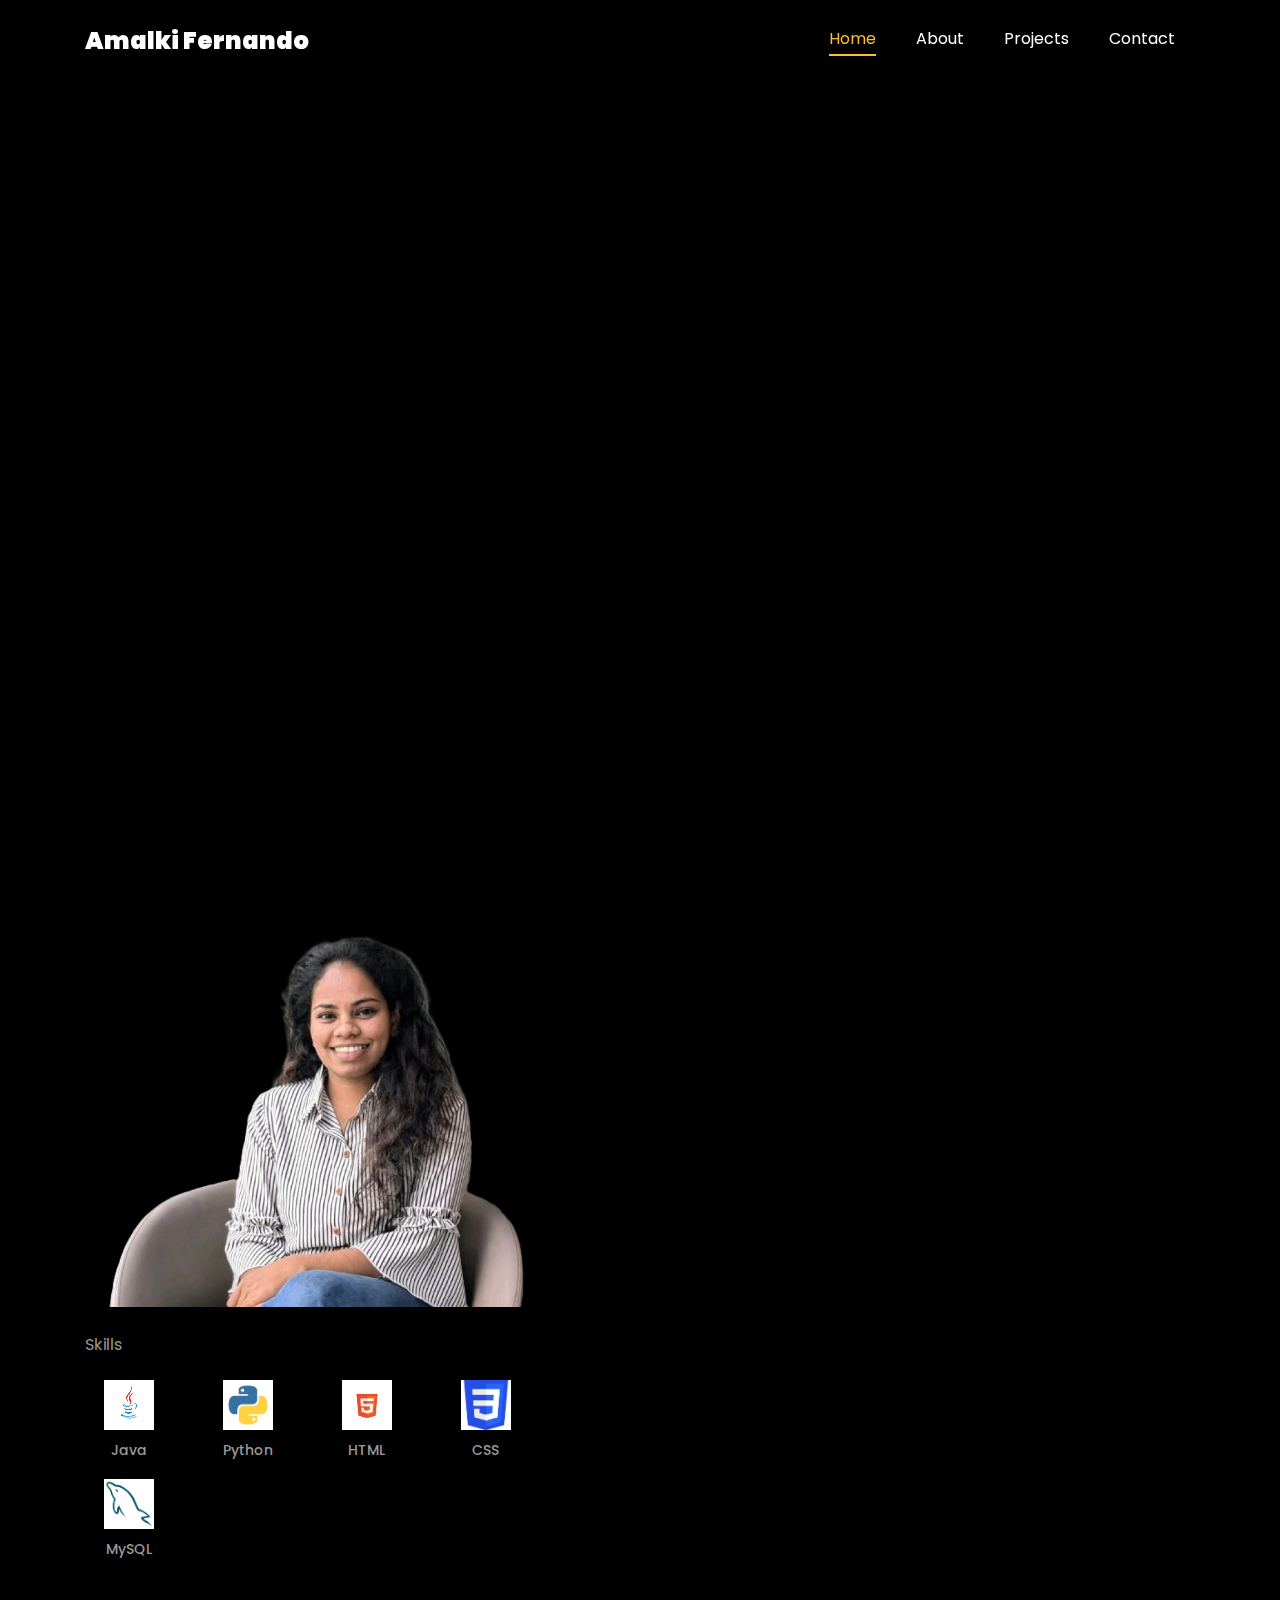
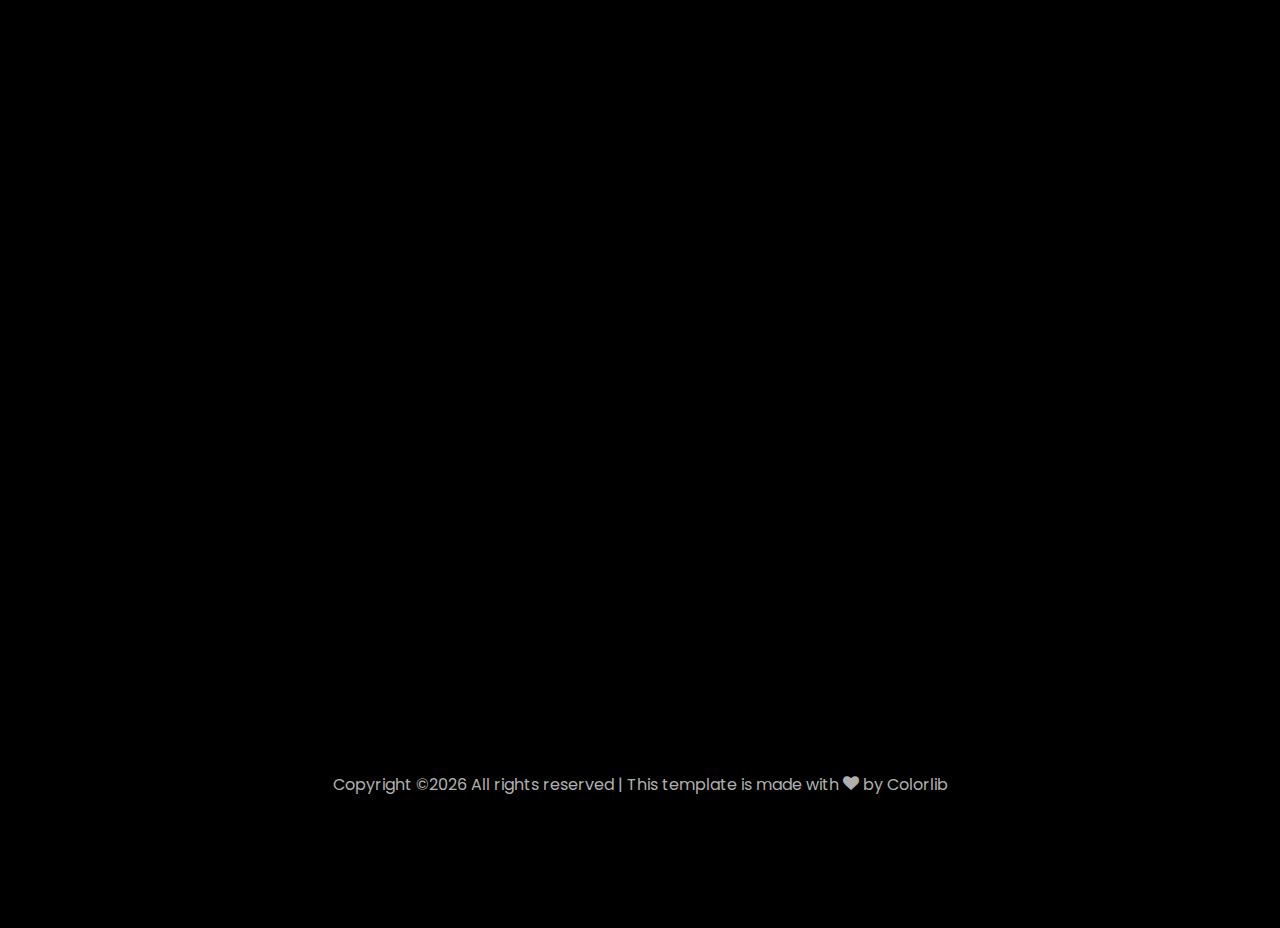
<file: index.html>
<!DOCTYPE html>
<html lang="en">
  <head>
    <title>Amalki Fernando Portfolio</title>
    <meta charset="utf-8">
    <meta name="viewport" content="width=device-width, initial-scale=1, shrink-to-fit=no">
    
    <link href="https://fonts.googleapis.com/css?family=Poppins:100,200,300,400,500,600,700,800,900" rel="stylesheet">
    <link rel="stylesheet" href="css/open-iconic-bootstrap.min.css">
    <link rel="stylesheet" href="css/animate.css">
    
    <link rel="stylesheet" href="css/owl.carousel.min.css">
    <link rel="stylesheet" href="css/owl.theme.default.min.css">
    <link rel="stylesheet" href="css/magnific-popup.css">
    <link rel="stylesheet" href="css/aos.css">
    <link rel="stylesheet" href="css/ionicons.min.css">
    
    <link rel="stylesheet" href="css/flaticon.css">
    <link rel="stylesheet" href="css/icomoon.css">
    <link rel="stylesheet" href="css/style.css">
    <style>
      /* Existing styles remain */
      /* Adjust the big text to reduce overlay issues */
      .big {
        position: absolute;
        top: -50px; /* Move it up to avoid overlapping the form */
        left: 0;
        font-size: 150px; /* Slightly smaller */
        opacity: 0.1; /* Lower opacity for less intrusion */
        color: #fff;
        z-index: -1;
      }
      .big-2 {
        font-size: 120px;
      }
      /* Form styling improvements for better visibility */
      .contact-form {
        background: rgba(255, 255, 255, 0.05); /* Slight background for contrast on dark theme */
        padding: 20px;
        border-radius: 8px;
      }
      .styled-form-group label {
        color: #fff; /* Ensure labels are visible */
      }
      .styled-form-group input, .styled-form-group textarea {
        background: rgba(0, 0, 0, 0.5); /* Dark input background */
        color: #fff;
        border: 1px solid #ffbd39;
      }
      .styled-form-group input::placeholder, .styled-form-group textarea::placeholder {
        color: #ccc;
      }
    </style>
  </head>
  <body data-spy="scroll" data-target=".site-navbar-target" data-offset="300">
  
    <nav class="navbar navbar-expand-lg navbar-dark ftco_navbar ftco-navbar-light site-navbar-target" id="ftco-navbar">
      <div class="container">
        <a class="navbar-brand" href="index.html">Amalki Fernando</a>
        <button class="navbar-toggler js-fh5co-nav-toggle fh5co-nav-toggle" type="button" data-toggle="collapse" data-target="#ftco-nav" aria-controls="ftco-nav" aria-expanded="false" aria-label="Toggle navigation">
          <span class="oi oi-menu"></span> Menu
        </button>
        <div class="collapse navbar-collapse" id="ftco-nav">
          <ul class="navbar-nav nav ml-auto">
            <li class="nav-item"><a href="#home-section" class="nav-link"><span>Home</span></a></li>
            <li class="nav-item"><a href="#about-section" class="nav-link"><span>About</span></a></li>
            <li class="nav-item"><a href="#project-section" class="nav-link"><span>Projects</span></a></li>
            <li class="nav-item"><a href="#contact-section" class="nav-link"><span>Contact</span></a></li>
          </ul>
        </div>
      </div>
    </nav>
    
    <section id="home-section" class="hero">
      <div class="home-slider owl-carousel">
        <div class="slider-item ">
          <div class="overlay"></div>
          <div class="container">
            <div class="row d-md-flex no-gutters slider-text align-items-end justify-content-end" data-scrollax-parent="true">
              <div class="one-third js-fullheight order-md-last img">
                <div class="overlay"></div>
              </div>
              <div class="one-forth d-flex align-items-center ftco-animate" data-scrollax=" properties: { translateY: '70%' }">
                <div class="text">
                  <span class="subheading">Hello!</span>
                  <h1 class="mb-4 mt-3">I'm <span class="text-nowrap">Amalki Fernando</span></h1>
                  <!-- Element to contain animated typing -->
                  <!-- <span id="typing-animation"></span>
                  <script>
                    // Initialize the typing animation
                    const typingAnimationElement = document.getElementById('typing-animation');
                    const typingTexts = [
                      'Engineer ',
                      'YouTuber ',
                      'Teacher ',
                    ];
                    function playTypingAnimation(text) {
                      for (let i = 0; i < text.length; i++) {
                        setTimeout(() => {
                          typingAnimationElement.textContent += text[i];
                        }, i * 200);
                      }
                      setTimeout(() => {
                        typingAnimationElement.textContent = '';
                        playTypingAnimation(typingTexts[(typingTexts.indexOf(text) + 1) % typingTexts.length]);
                      }, text.length * 200);
                    }
                    playTypingAnimation(typingTexts[0]);
                  </script> -->
                  <br><br>
                </div>
              </div>
            </div>
          </div>
        </div>
      </div>
    </section>
    
    <section class="ftco-about img ftco-section ftco-no-pb" id="about-section">
      <div class="container">
        <div class="row d-flex align-items-stretch">
          <!-- Left: Profile Image + Skills -->
          <div class="col-md-6 col-lg-5 d-flex">
            <div class="img-about img d-flex align-items-stretch">
              <div class="overlay">
                <div class="about-img">
                  <img src="images/about-me.png" class="img-fluid rounded b-shadow-a" alt="Amalki Fernando">
                </div>
                <div class="skill-mf mt-4">
                  <p class="title-s">Skills</p>
                  <div class="row text-center skills-icons">
                    <div class="col-4 col-md-3 skill-icon">
                      <img src="images/skills/java.png" alt="Java">
                      <p>Java</p>
                    </div>
                    <div class="col-4 col-md-3 skill-icon">
                      <img src="images/skills/python.png" alt="Python">
                      <p>Python</p>
                    </div>
                    <div class="col-4 col-md-3 skill-icon">
                      <img src="images/skills/html.png" alt="HTML">
                      <p>HTML</p>
                    </div>
                    <div class="col-4 col-md-3 skill-icon">
                      <img src="images/skills/css.png" alt="CSS">
                      <p>CSS</p>
                    </div>
                    <div class="col-4 col-md-3 skill-icon">
                      <img src="images/skills/mysql.png" alt="MySQL">
                      <p>MySQL</p>
                    </div>
                  </div>
                </div>
              </div>
            </div>
          </div>
          <!-- Right: About Text -->
          <div class="col-md-6 col-lg-7 pl-lg-5 pb-5">
            <div class="row justify-content-start pb-3">
              <div class="col-md-12 heading-section ftco-animate">
                <h2 class="mb-4">About Me</h2>
                <p>
                  Hi, I’m <strong>Amalki Fernando</strong>, a second-year Information Technology undergraduate specializing in <strong>Artificial Intelligence</strong> at SLIIT. I have a strong passion for technology and a keen interest in how intelligent systems can solve real-world problems efficiently and creatively.
                </p>
                <p>
                  Throughout my academic journey, I’ve developed a solid foundation in <strong>programming</strong>, <strong>object-oriented concepts</strong>, and <strong>software development</strong>. I am particularly focused on <strong>Artificial Intelligence</strong>, machine learning, and data-driven solutions that enhance decision-making and optimize systems.
                </p>
                <p>
                  I actively work on practical projects, including software and web-based applications, to strengthen my technical skills and gain hands-on experience. I enjoy experimenting with new technologies, exploring innovative approaches, and continuously improving my coding abilities.
                </p>
                <p>
                  My goal is to become a skilled IT professional specializing in AI, building smart, efficient, and user-focused solutions that make a meaningful impact.
                </p>
                <ul class="about-info mt-4 px-md-0 px-2">
                  <li class="d-flex"><span>Profile:</span> <span>IT Undergraduate - AI Specialization</span></li>
                  <li class="d-flex"><span>Education:</span> <span>Bachelor of IT (SLIIT)</span></li>
                  <li class="d-flex"><span>Languages:</span> <span>English, Sinhala</span></li>
                  <li class="d-flex"><span>Tools & Tech:</span> <span>Java, Python, HTML, CSS, MySQL</span></li>
                  <li class="d-flex"><span>Interests:</span> <span>AI, Machine Learning, Web Development, Problem Solving</span></li>
                </ul>
                <div class="counter-wrap ftco-animate d-flex mt-md-3">
                  <div class="text">
                    <p>
                      <a href="https://www.linkedin.com/in/amalki-fernando/" class="btn btn-primary py-3 px-4">LinkedIn</a>
                    </p>
                  </div>
                </div>
              </div>
            </div>
          </div>
        </div>
      </div>
    </section>
    
    <section class="ftco-section ftco-no-pb" id="resume-section">
      <div class="row">
        <h1 class="big-4">Education</h1>
        <div class="underline"></div>
      </div>
      <br>
      <div class="row">
        <div class="col-md-6">
          <div class="resume-wrap ftco-animate">
            <h2><strong>BSc (Hons) in Information Technology Specialising in Artificial Intelligence (2025- Present)</strong></h2>
            <span class="position">Sri Lanka Institute of Information Technology</span>
          </div>
        </div>
        <div class="col-md-6">
          <div class="resume-wrap ftco-animate">
            <h2>GCE Advanced Level (2023) - Achieved C,S,S in Combined Maths, Chemistry and Physics</h2>
            <span class="position">Ferguson High School Rathnapura</span>
          </div>
        </div>
      </div>
    </section>
 
	<section class="ftco-section" id="project-section">
  <div class="container">
    <div class="row justify-content-center mb-5 pb-5">
      <div class="col-md-7 heading-section text-center ftco-animate">
        <h2 class="mb-4">Projects</h2>
        <p>Here are some of my projects. Click "View Project" for details.</p>
      </div>
    </div>
    <div class="row d-flex">
      <!-- New Java Calculator Project -->
      <div class="col-md-4 d-flex ftco-animate">
        <div class="blog-entry justify-content-end">
          <img src="images/proj_calculator.jpg" alt="Java Calculator" class="img-fluid zoom-effect">
          <div class="text mt-3 float-right d-block">
            <h3 class="heading">Java Calculator</h3>
            <p>A simple command-line calculator built in Java for basic arithmetic operations.</p>
            <a href="project-calculator.html" class="btn btn-primary">View Project</a>
          </div>
        </div>
      </div>

        <!-- Project 2
        <div class="col-md-4 d-flex ftco-animate">
          <div class="accordion-item blog-entry justify-content-end">
            <h2 class="accordion-header" id="headingTwo">
              <button class="accordion-button collapsed" type="button" data-bs-toggle="collapse" data-bs-target="#collapseTwo" aria-expanded="false" aria-controls="collapseTwo">
                <div class="text mt-3 float-right d-block">
                  <h3 class="heading">Web App for Image Recognition</h3>
                  <p>Java-based web app for AI image classification.</p>
                </div>
              </button>
            </h2>
            <div id="collapseTwo" class="accordion-collapse collapse" aria-labelledby="headingTwo" data-bs-parent="#projectsAccordion">
              <div class="accordion-body">
                <img src="images/proj_ai_2.jpg" alt="Image Recognition" class="img-fluid mb-3">
                <p>Detailed description: Integrates computer vision models to classify images uploaded by users. Built with Spring Boot for backend and HTML/CSS/JS frontend.</p>
                <p>Tech stack: Java, Spring Boot, OpenCV, HTML, CSS, MySQL.</p>
                <a href="https://github.com/yourusername/image-recognition" class="btn btn-primary">View on GitHub</a>
                <a href="https://demo-link.com" class="btn btn-secondary">Live Demo</a>
              </div>
            </div>
          </div>
        </div> -->

        <!-- Project 3 (Add more as needed)
        <div class="col-md-4 d-flex ftco-animate">
          <div class="accordion-item blog-entry justify-content-end">
            <h2 class="accordion-header" id="headingThree">
              <button class="accordion-button collapsed" type="button" data-bs-toggle="collapse" data-bs-target="#collapseThree" aria-expanded="false" aria-controls="collapseThree">
                <div class="text mt-3 float-right d-block">
                  <h3 class="heading">Personal Portfolio Website</h3>
                  <p>This site! Built with HTML, CSS, and JS.</p>
                </div>
              </button>
            </h2>
            <div id="collapseThree" class="accordion-collapse collapse" aria-labelledby="headingThree" data-bs-parent="#projectsAccordion">
              <div class="accordion-body">
                <img src="images/proj_web.jpg" alt="Portfolio" class="img-fluid mb-3">
                <p>Detailed description: A responsive portfolio showcasing my skills and projects, using Bootstrap for layout and animations.</p>
                <p>Tech stack: HTML, CSS, JavaScript, Bootstrap.</p>
                <a href="https://github.com/yourusername/portfolio" class="btn btn-primary">View on GitHub</a>
              </div>
            </div>
          </div>
        </div> -->

        <!-- Add more col-md-4 blocks for additional projects -->
      </div>
    </div>
  </div>
</section>
    
    <!-- <section class="ftco-section ftco-no-pt ftco-no-pb ftco-counter img" id="section-counter">
      <div class="container">
        <div class="row d-md-flex align-items-center">
          <div class="col-md d-flex justify-content-center counter-wrap ftco-animate">
            <div class="block-18">
              <div class="text">
                <strong class="number" data-number="20">0</strong>
                <span>Achievements</span>
              </div>
            </div>
          </div>
          <div class="col-md d-flex justify-content-center counter-wrap ftco-animate">
            <div class="block-18">
              <div class="text">
                <strong class="number" data-number="30">0</strong>
                <span>Projects</span>
              </div>
            </div>
          </div>
          <div class="col-md d-flex justify-content-center counter-wrap ftco-animate">
            <div class="block-18">
              <div class="text">
                <strong class="number" data-number="1000">0</strong>
                <span>Mentored Students</span>
              </div>
            </div>
          </div>
          <div class="col-md d-flex justify-content-center counter-wrap ftco-animate">
            <div class="block-18">
              <div class="text">
                <strong class="number" data-number="500">0</strong>
                <span>Cups of coffee</span>
              </div>
            </div>
          </div>
        </div>
      </div>
      <div class="ftco-section ftco-hireme img margin-top" style="background-image: url(images/bg_1.jpg)">
        <div class="row justify-content-center">
          <div class="col-md-7 ftco-animate text-center">
            <h2>More projects on <span>Github</span></h2>
            <div class="heading">
              <h4>I love to solve business problems & uncover hidden data stories</h4>
              <br>
              <p><a href="https://github.com/rishabhnmishra" class="btn btn-primary py-3 px-5">GitHub</a></p>
            </div>
          </div>
        </div>
      </div>
    </section> -->
    
    <section class="ftco-section contact-section ftco-no-pb" id="contact-section">
      <div class="container">
        <div class="row justify-content-center mb-5 pb-3">
          <div class="col-md-7 heading-section text-center ftco-animate">
            <h1 class="big big-2">Contact</h1>
            <h2 class="mb-4">Contact Me</h2>
            <p>Below are the details to reach out to me!</p>
          </div>
        </div>
        <div class="row d-flex contact-info mb-5 justify-content-center">
          <div class="col-md-6 col-lg-3 d-flex ftco-animate">
            <div class="align-self-stretch box p-4 text-center">
              <div class="icon d-flex align-items-center justify-content-center">
                <span class="icon-paper-plane"></span>
              </div>
              <h3 class="mb-4">Email Address</h3>
              <p><a href="mailto:contact@domainname.com">03crishani@gmail.com</a></p>
            </div>
          </div>
        </div>
        <br>
        <ul class="ftco-footer-social list-unstyled d-flex justify-content-center align-items-center mb-4">
          <li class="ftco-animate normal-txt">Find me on</li>
          <li class="ftco-animate"><a href="https://www.linkedin.com/in/amalki-fernando/"><span class="icon-linkedin"></span></a></li>
        </ul>
        </div>
      </div>
    </section>
    
    <footer class="ftco-footer ftco-section">
      <div class="container">
        <div class="row">
          <div class="col-md-12 text-center">
            <p>Copyright &copy;<script>document.write(new Date().getFullYear());</script> All rights reserved | This template is made with <i class="icon-heart color-danger" aria-hidden="true"></i> by <a href="https://colorlib.com" target="_blank">Colorlib</a></p>
          </div>
        </div>
      </div>
    </footer>
    
    <!-- loader -->
    <div id="ftco-loader" class="show fullscreen"><svg class="circular" width="48px" height="48px"><circle class="path-bg" cx="24" cy="24" r="22" fill="none" stroke-width="4" stroke="#eeeeee"/><circle class="path" cx="24" cy="24" r="22" fill="none" stroke-width="4" stroke-miterlimit="10" stroke="#F96D00"/></svg></div>
    
    <script src="js/jquery.min.js"></script>
    <script src="js/jquery-migrate-3.0.1.min.js"></script>
    <script src="js/popper.min.js"></script>
    <script src="js/bootstrap.min.js"></script>
    <script src="js/jquery.easing.1.3.js"></script>
    <script src="js/jquery.waypoints.min.js"></script>
    <script src="js/jquery.stellar.min.js"></script>
    <script src="js/owl.carousel.min.js"></script>
    <script src="js/jquery.magnific-popup.min.js"></script>
    <script src="js/aos.js"></script>
    <script src="js/jquery.animateNumber.min.js"></script>
    <script src="js/scrollax.min.js"></script>
    <script src="js/main.js"></script>
  </body>
</html>
</file>
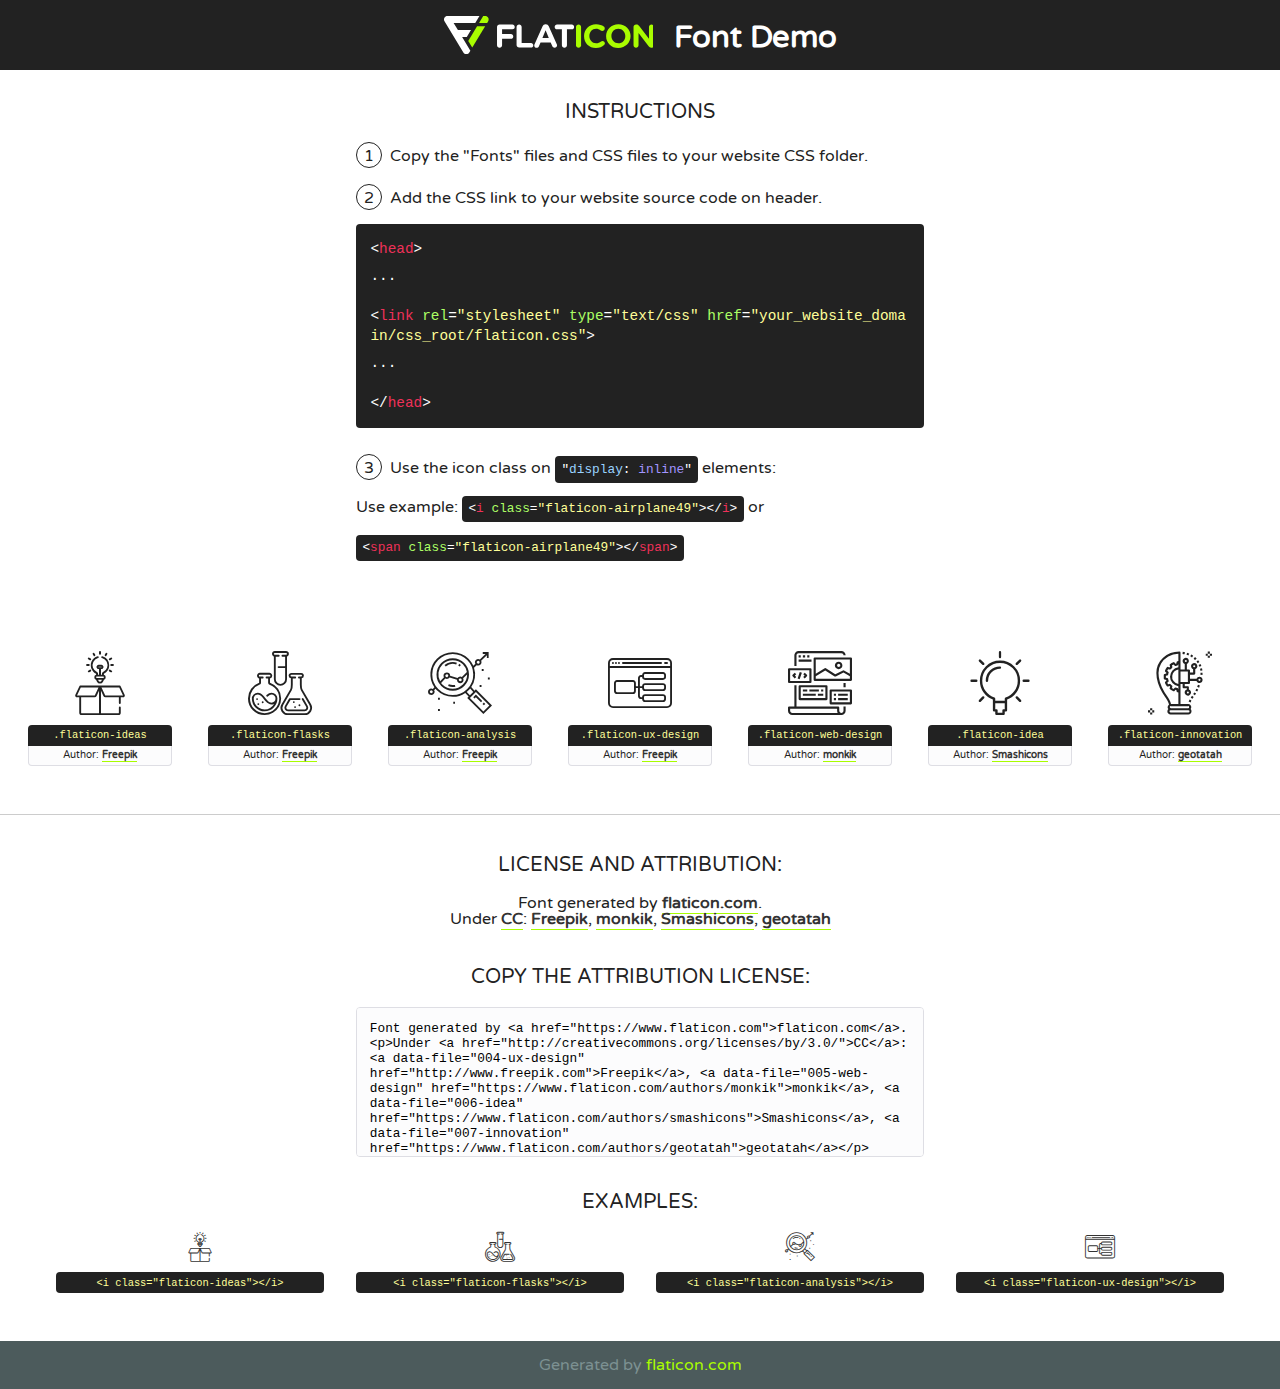
<file: fonts/flaticon/font/flaticon.html>
<!DOCTYPE html>
<!--
  Flaticon icon font: Flaticon
  Creation date: 20/03/2019 02:18
-->
<html>
<!DOCTYPE html>
<html>

<head>
    <title>Flaticon WebFont</title>
    <link href="http://fonts.googleapis.com/css?family=Varela+Round" rel="stylesheet" type="text/css" />
    <link rel="stylesheet" type="text/css" href="flaticon.css">
    <meta charset="UTF-8">
    <style>
    html, body, div, span, applet, object, iframe,
    h1, h2, h3, h4, h5, h6, p, blockquote, pre,
    a, abbr, acronym, address, big, cite, code,
    del, dfn, em, img, ins, kbd, q, s, samp,
    small, strike, strong, sub, sup, tt, var,
    b, u, i, center,
    dl, dt, dd, ol, ul, li,
    fieldset, form, label, legend,
    table, caption, tbody, tfoot, thead, tr, th, td,
    article, aside, canvas, details, embed, 
    figure, figcaption, footer, header, hgroup, 
    menu, nav, output, ruby, section, summary,
    time, mark, audio, video {
        margin: 0;
        padding: 0;
        border: 0;
        font-size: 100%;
        font: inherit;
        vertical-align: baseline;
    }
    /* HTML5 display-role reset for older browsers */
    article, aside, details, figcaption, figure, 
    footer, header, hgroup, menu, nav, section {
        display: block;
    }
    body {
        line-height: 1;
    }
    ol, ul {
        list-style: none;
    }
    blockquote, q {
        quotes: none;
    }
    blockquote:before, blockquote:after,
    q:before, q:after {
        content: '';
        content: none;
    }
    table {
        border-collapse: collapse;
        border-spacing: 0;
    }
    body {
        font-family: 'Varela Round', Helvetica, Arial, sans-serif;
        font-size: 16px;
        color: #222;
    }
    a {
        color: #333;
        border-bottom: 1px solid #a9fd00;
        font-weight: bold;
        text-decoration: none;
    }
    * {
        -moz-box-sizing: border-box;
        -webkit-box-sizing: border-box;
        box-sizing: border-box;
        margin: 0;
        padding: 0;
    }
    [class^="flaticon-"]:before, [class*=" flaticon-"]:before, [class^="flaticon-"]:after, [class*=" flaticon-"]:after {
        font-family: Flaticon;
        font-size: 30px;
        font-style: normal;
        margin-left: 20px;
        color: #333;
    }
    .wrapper {
        max-width: 600px;
        margin: auto;
        padding: 0 1em;
    }
    .title {
        font-size: 1.25em;
        text-align: center;
        margin-bottom: 1em;
        text-transform: uppercase;
    }
    header {
        text-align: center;
        background-color: #222;
        color: #fff;
        padding: 1em;
    }
    header .logo {
        width: 210px;
        height: 38px;
        display: inline-block;
        vertical-align: middle;
        margin-right: 1em;
        border: none;
    }
    header strong {
        font-size: 1.95em;
        font-weight: bold;
        vertical-align: middle;
        margin-top: 5px;
        display: inline-block;
    }
    .demo {
        margin: 2em auto;
        line-height: 1.25em;
    }
    .demo ul li {
        margin-bottom: 1em;
    }
    .demo ul li .num {
        color: #222;
        border-radius: 20px;
        display: inline-block;
        width: 26px;
        padding: 3px;
        height: 26px;
        text-align: center;
        margin-right: 0.5em;
        border: 1px solid #222;
    }
    .demo ul li code {
        background-color: #222;
        border-radius: 4px;
        padding: 0.25em 0.5em;
        display: inline-block;
        color: #fff;
        font-family: Consolas,Monaco,Lucida Console,Liberation Mono,DejaVu Sans Mono,Bitstream Vera Sans Mono,Courier New, monospace;
        font-weight: lighter;
        margin-top: 1em;
        font-size: 0.8em;
        word-break: break-all;
    }
    .demo ul li code.big {
        padding: 1em;
        font-size: 0.9em;
    }
    .demo ul li code .red {
        color: #EF3159;
    }
    .demo ul li code .green {
        color: #ACFF65;
    }
    .demo ul li code .yellow {
        color: #FFFF99;
    }
    .demo ul li code .blue {
        color: #99D3FF;
    }
    .demo ul li code .purple {
        color: #A295FF;
    }
    .demo ul li code .dots {
        margin-top: 0.5em;
        display: block;
    }
    #glyphs {
        border-bottom: 1px solid #ccc;
        padding: 2em 0;
        text-align: center;
    }
    .glyph {
        display: inline-block;
        width: 9em;
        margin: 1em;
        text-align: center;
        vertical-align: top;
        background: #FFF;
    }
    .glyph .glyph-icon {
        padding: 10px;
        display: block;
        font-family:"Flaticon";
        font-size: 64px;
        line-height: 1;
    }
    .glyph .glyph-icon:before {
        font-size: 64px;
        color: #222;
        margin-left: 0;
    }
    .class-name {
        font-size: 0.65em;
        background-color: #222;
        color: #fff;
        border-radius: 4px 4px 0 0;
        padding: 0.5em;
        color: #FFFF99;
        font-family: Consolas,Monaco,Lucida Console,Liberation Mono,DejaVu Sans Mono,Bitstream Vera Sans Mono,Courier New, monospace;
    }
    .author-name {
        font-size: 0.6em;
        background-color: #fcfcfd;
        border: 1px solid #DEDEE4;
        border-top: 0;
        border-radius: 0 0 4px 4px;
        padding: 0.5em;
    }
    .class-name:last-child {
        font-size: 10px;
        color:#888;
    }
    .class-name:last-child a {
        font-size: 10px;
        color:#555;
    }
    .class-name:last-child a:hover {
        color:#a9fd00;
    }
    .glyph > input {
        display: block;
        width: 100px;
        margin: 5px auto;
        text-align: center;
        font-size: 12px;
        cursor: text;
    }
    .glyph > input.icon-input {
        font-family:"Flaticon";
        font-size: 16px;
        margin-bottom: 10px;
    }
    .attribution .title {
        margin-top: 2em;
    }
    .attribution textarea {
        background-color: #fcfcfd;
        padding: 1em;
        border: none;
        box-shadow: none;
        border: 1px solid #DEDEE4;
        border-radius: 4px;
        resize: none;
        width: 100%;
        height: 150px;
        font-size: 0.8em;
        font-family: Consolas,Monaco,Lucida Console,Liberation Mono,DejaVu Sans Mono,Bitstream Vera Sans Mono,Courier New, monospace;
        -webkit-appearance: none;
    }
    .iconsuse {
        margin: 2em auto;
        text-align: center;
        max-width: 1200px;
    }
    .iconsuse:after {
        content: '';
        display: table;
        clear: both;
    }
    .iconsuse .image {
        float: left;
        width: 25%;
        padding: 0 1em;
    }
    .iconsuse .image p {
        margin-bottom: 1em;
    }
    .iconsuse .image span {
        display: block;
        font-size: 0.65em;
        background-color: #222;
        color: #fff;
        border-radius: 4px;
        padding: 0.5em;
        color: #FFFF99;
        margin-top: 1em;
        font-family: Consolas,Monaco,Lucida Console,Liberation Mono,DejaVu Sans Mono,Bitstream Vera Sans Mono,Courier New, monospace;
    }
    #footer {
        text-align: center;
        background-color: #4C5B5C;
        color: #7c9192;
        padding: 1em;
    }
    #footer a {
        border: none;
        color: #a9fd00;
        font-weight: normal;
    }
    @media (max-width: 960px) {
        .iconsuse .image {
            width: 50%;
        }
    }
    @media (max-width: 560px) {
        .iconsuse .image {
            width: 100%;
        }
    }
    </style>
</head>

<body class="characters-off">

    <header>
        <a href="https://www.flaticon.com" target="_blank" class="logo">
            <svg version="1.1" xmlns="http://www.w3.org/2000/svg" xmlns:xlink="http://www.w3.org/1999/xlink" xmlns:a="http://ns.adobe.com/AdobeSVGViewerExtensions/3.0/" viewBox="0 0 560.875 102.036" enable-background="new 0 0 560.875 102.036" xml:space="preserve">
                <defs>
                </defs>
                <g>
                    <g class="letters">
                        <path fill="#ffffff" d="M141.596,29.675c0-3.777,2.985-6.767,6.764-6.767h34.438c3.426,0,6.15,2.728,6.15,6.15
                        c0,3.43-2.724,6.149-6.15,6.149h-27.674v13.091h23.719c3.429,0,6.151,2.724,6.151,6.15c0,3.43-2.723,6.149-6.151,6.149h-23.719
                        v17.574c0,3.773-2.986,6.761-6.764,6.761c-3.779,0-6.764-2.989-6.764-6.761V29.675z"></path>
                        <path fill="#ffffff" d="M193.844,29.149c0-3.781,2.985-6.767,6.764-6.767c3.776,0,6.763,2.985,6.763,6.767v42.957h25.039
                        c3.426,0,6.149,2.726,6.149,6.153c0,3.425-2.723,6.15-6.149,6.15h-31.802c-3.779,0-6.764-2.986-6.764-6.768V29.149z"></path>
                        <path fill="#ffffff" d="M241.891,75.71l21.438-48.407c1.492-3.341,4.215-5.357,7.906-5.357h0.792
                        c3.686,0,6.323,2.017,7.815,5.357l21.439,48.407c0.436,0.967,0.701,1.845,0.701,2.723c0,3.602-2.809,6.501-6.414,6.501
                        c-3.161,0-5.269-1.845-6.499-4.655l-4.132-9.661h-27.059l-4.301,10.102c-1.144,2.631-3.426,4.214-6.237,4.214
                        c-3.517,0-6.24-2.81-6.24-6.325C241.1,77.64,241.451,76.677,241.891,75.71z M279.932,58.666l-8.521-20.297l-8.526,20.297H279.932
                        z"></path>
                        <path fill="#ffffff" d="M314.864,35.387H301.86c-3.429,0-6.239-2.813-6.239-6.238c0-3.429,2.811-6.24,6.239-6.24h39.533
                        c3.426,0,6.237,2.811,6.237,6.24c0,3.425-2.811,6.238-6.237,6.238h-13.001v42.785c0,3.773-2.99,6.761-6.764,6.761
                        c-3.779,0-6.764-2.989-6.764-6.761V35.387z"></path>
                        <path fill="#A9FD00" d="M352.615,29.149c0-3.781,2.985-6.767,6.767-6.767c3.774,0,6.761,2.985,6.761,6.767v49.024
                        c0,3.773-2.987,6.761-6.761,6.761c-3.781,0-6.767-2.989-6.767-6.761V29.149z"></path>
                        <path fill="#A9FD00" d="M374.132,53.836v-0.179c0-17.481,13.178-31.801,32.065-31.801c9.22,0,15.459,2.458,20.557,6.238
                        c1.402,1.054,2.637,2.985,2.637,5.357c0,3.692-2.985,6.59-6.681,6.59c-1.845,0-3.071-0.702-4.044-1.319
                        c-3.776-2.813-7.729-4.393-12.562-4.393c-10.364,0-17.831,8.611-17.831,19.154v0.173c0,10.542,7.291,19.329,17.831,19.329
                        c5.715,0,9.492-1.756,13.359-4.834c1.049-0.874,2.458-1.491,4.039-1.491c3.429,0,6.325,2.813,6.325,6.236
                        c0,2.106-1.056,3.78-2.282,4.834c-5.539,4.834-12.036,7.733-21.878,7.733C387.572,85.464,374.132,71.493,374.132,53.836z"></path>
                        <path fill="#A9FD00" d="M433.009,53.836v-0.179c0-17.481,13.79-31.801,32.766-31.801c18.981,0,32.592,14.143,32.592,31.628v0.173
                        c0,17.483-13.785,31.807-32.769,31.807C446.625,85.464,433.009,71.32,433.009,53.836z M484.224,53.836v-0.179
                        c0-10.539-7.725-19.326-18.626-19.326c-10.893,0-18.449,8.611-18.449,19.154v0.173c0,10.542,7.73,19.329,18.626,19.329
                        C476.676,72.986,484.224,64.378,484.224,53.836z"></path>
                        <path fill="#A9FD00" d="M506.233,29.321c0-3.774,2.99-6.763,6.767-6.763h1.401c3.252,0,5.183,1.583,7.029,3.953l26.093,34.265
                        V29.059c0-3.692,2.99-6.677,6.681-6.677c3.683,0,6.671,2.985,6.671,6.677v48.934c0,3.78-2.987,6.765-6.764,6.765h-0.436
                        c-3.257,0-5.188-1.581-7.034-3.953l-27.056-35.492v32.944c0,3.687-2.985,6.676-6.678,6.676c-3.683,0-6.673-2.989-6.673-6.676
                        V29.321z"></path>
                    </g>
                    <g class="insignia">
                        <path fill="#ffffff" d="M48.372,56.137h12.517l11.156-18.537H37.186L25.688,18.539h57.825L94.668,0H9.271
                        C5.925,0,2.842,1.801,1.198,4.716c-1.644,2.907-1.593,6.482,0.134,9.343l50.38,83.501c1.678,2.781,4.689,4.476,7.938,4.476
                        c3.246,0,6.257-1.695,7.935-4.476l2.898-4.804L48.372,56.137z"></path>
                        <g class="i">
                            <path fill="#A9FD00" d="M93.575,18.539h0.031v0.004l21.652,0.004l2.705-4.488c1.727-2.861,1.778-6.436,0.133-9.343
                            C116.454,1.801,113.371,0,110.026,0h-5.294L93.575,18.539z"></path>
                            <polygon fill="#A9FD00" points="88.291,27.356 64.725,66.486 75.519,84.404 109.942,27.356"></polygon>
                        </g>
                    </g>
                </g>
            </svg>
        </a>
        <strong>Font Demo</strong>
    </header>


    <section class="demo wrapper">

        <p class="title">Instructions</p>

        <ul>
            <li>
                <span class="num">1</span>Copy the "Fonts" files and CSS files to your website CSS folder.
            </li>
            <li>
                <span class="num">2</span>Add the CSS link to your website source code on header.
                <code class="big">
                    &lt;<span class="red">head</span>&gt;
                    <br/><span class="dots">...</span>
                    <br/>&lt;<span class="red">link</span> <span class="green">rel</span>=<span class="yellow">"stylesheet"</span> <span class="green">type</span>=<span class="yellow">"text/css"</span> <span class="green">href</span>=<span class="yellow">"your_website_domain/css_root/flaticon.css"</span>&gt;
                    <br/><span class="dots">...</span>
                    <br/>&lt;/<span class="red">head</span>&gt;
                </code>
            </li>

            <li>
                <p>
                    <span class="num">3</span>Use the icon class on <code>"<span class="blue">display</span>:<span class="purple"> inline</span>"</code> elements:
                    <br />
                    Use example: <code>&lt;<span class="red">i</span> <span class="green">class</span>=<span class="yellow">&quot;flaticon-airplane49&quot;</span>&gt;&lt;/<span class="red">i</span>&gt;</code> or <code>&lt;<span class="red">span</span> <span class="green">class</span>=<span class="yellow">&quot;flaticon-airplane49&quot;</span>&gt;&lt;/<span class="red">span</span>&gt;</code>
            </li>
        </ul>

    </section>




   <section id="glyphs">          
    
      
        <div class="glyph"><div class="glyph-icon flaticon-ideas"></div>
            <div class="class-name">.flaticon-ideas</div>
            <div class="author-name">Author: <a data-file="001-ideas" href="http://www.freepik.com">Freepik</a> </div> 
        </div>        
        
        <div class="glyph"><div class="glyph-icon flaticon-flasks"></div>
            <div class="class-name">.flaticon-flasks</div>
            <div class="author-name">Author: <a data-file="002-flasks" href="http://www.freepik.com">Freepik</a> </div> 
        </div>        
        
        <div class="glyph"><div class="glyph-icon flaticon-analysis"></div>
            <div class="class-name">.flaticon-analysis</div>
            <div class="author-name">Author: <a data-file="003-analysis" href="http://www.freepik.com">Freepik</a> </div> 
        </div>        
        
        <div class="glyph"><div class="glyph-icon flaticon-ux-design"></div>
            <div class="class-name">.flaticon-ux-design</div>
            <div class="author-name">Author: <a data-file="004-ux-design" href="http://www.freepik.com">Freepik</a> </div> 
        </div>        
        
        <div class="glyph"><div class="glyph-icon flaticon-web-design"></div>
            <div class="class-name">.flaticon-web-design</div>
            <div class="author-name">Author: <a data-file="005-web-design" href="https://www.flaticon.com/authors/monkik">monkik</a> </div> 
        </div>        
        
        <div class="glyph"><div class="glyph-icon flaticon-idea"></div>
            <div class="class-name">.flaticon-idea</div>
            <div class="author-name">Author: <a data-file="006-idea" href="https://www.flaticon.com/authors/smashicons">Smashicons</a> </div> 
        </div>        
        
        <div class="glyph"><div class="glyph-icon flaticon-innovation"></div>
            <div class="class-name">.flaticon-innovation</div>
            <div class="author-name">Author: <a data-file="007-innovation" href="https://www.flaticon.com/authors/geotatah">geotatah</a> </div> 
        </div>        
        

    </section>



    <section class="attribution wrapper"   style="text-align:center;">

      <div class="title">License and attribution:</div><div class="attrDiv">Font generated by <a href="https://www.flaticon.com">flaticon.com</a>. <div><p>Under <a href="http://creativecommons.org/licenses/by/3.0/">CC</a>: <a data-file="004-ux-design" href="http://www.freepik.com">Freepik</a>, <a data-file="005-web-design" href="https://www.flaticon.com/authors/monkik">monkik</a>, <a data-file="006-idea" href="https://www.flaticon.com/authors/smashicons">Smashicons</a>, <a data-file="007-innovation" href="https://www.flaticon.com/authors/geotatah">geotatah</a></p>  </div>
      </div>
      <div class="title">Copy the Attribution License:</div>

    <textarea onclick="this.focus();this.select();">Font generated by &lt;a href=&quot;https://www.flaticon.com&quot;&gt;flaticon.com&lt;/a&gt;. <p>Under <a href="http://creativecommons.org/licenses/by/3.0/">CC</a>: <a data-file="004-ux-design" href="http://www.freepik.com">Freepik</a>, <a data-file="005-web-design" href="https://www.flaticon.com/authors/monkik">monkik</a>, <a data-file="006-idea" href="https://www.flaticon.com/authors/smashicons">Smashicons</a>, <a data-file="007-innovation" href="https://www.flaticon.com/authors/geotatah">geotatah</a></p>  
     </textarea>

    </section>

    <section class="iconsuse">

          <div class="title">Examples:</div>            
             
            <div class="image">
                <p>
                    <i class="glyph-icon flaticon-ideas"></i> 
                    <span>&lt;i class=&quot;flaticon-ideas&quot;&gt;&lt;/i&gt;</span>
                </p>
            </div>
            
            <div class="image">
                <p>
                    <i class="glyph-icon flaticon-flasks"></i> 
                    <span>&lt;i class=&quot;flaticon-flasks&quot;&gt;&lt;/i&gt;</span>
                </p>
            </div>
            
            <div class="image">
                <p>
                    <i class="glyph-icon flaticon-analysis"></i> 
                    <span>&lt;i class=&quot;flaticon-analysis&quot;&gt;&lt;/i&gt;</span>
                </p>
            </div>
            
            <div class="image">
                <p>
                    <i class="glyph-icon flaticon-ux-design"></i> 
                    <span>&lt;i class=&quot;flaticon-ux-design&quot;&gt;&lt;/i&gt;</span>
                </p>
            </div>
                       
        </div>
                            
    </section>

<div id="footer">
    <div>Generated by <a href="https://www.flaticon.com">flaticon.com</a>
    </div>
</div>



</body>
</html>
</file>
<file: css/flaticon.css>
/*
  	Flaticon icon font: Flaticon
  	Creation date: 04/01/2019 13:45
  	*/


@font-face {
  font-family: "Flaticon";
  src: url("../fonts/flaticon/font/Flaticon.eot");
  src: url("../fonts/flaticon/font/Flaticon.eot?#iefix") format("embedded-opentype"),
       url("../fonts/flaticon/font/Flaticon.woff") format("woff"),
       url("../fonts/flaticon/font/Flaticon.ttf") format("truetype"),
       url("../fonts/flaticon/font/Flaticon.svg#Flaticon") format("svg");
  font-weight: normal;
  font-style: normal;
}

@media screen and (-webkit-min-device-pixel-ratio:0) {
  @font-face {
    font-family: "Flaticon";
    src: url("../fonts/flaticon/font/Flaticon.svg#Flaticon") format("svg");
  }
}

[class^="flaticon-"]:before, [class*=" flaticon-"]:before,
[class^="flaticon-"]:after, [class*=" flaticon-"]:after {   
  font-family: Flaticon;
  font-style: normal;
  font-weight: normal;
  font-variant: normal;
  text-transform: none;
  line-height: 1;

  /* Better Font Rendering =========== */
  -webkit-font-smoothing: antialiased;
  -moz-osx-font-smoothing: grayscale;
}

.flaticon-ideas:before { content: "\f100"; }
.flaticon-flasks:before { content: "\f101"; }
.flaticon-analysis:before { content: "\f102"; }
.flaticon-ux-design:before { content: "\f103"; }
.flaticon-web-design:before { content: "\f104"; }
.flaticon-idea:before { content: "\f105"; }
.flaticon-innovation:before { content: "\f106"; }
</file>
<file: css/icomoon.css>
@font-face {
  font-family: 'icomoon';
  src:  url('../fonts/icomoon/icomoon.eot?6tt51o');
  src:  url('../fonts/icomoon/icomoon.eot?6tt51o#iefix') format('embedded-opentype'),
    url('../fonts/icomoon/icomoon.ttf?6tt51o') format('truetype'),
    url('../fonts/icomoon/icomoon.woff?6tt51o') format('woff'),
    url('../fonts/icomoon/icomoon.svg?6tt51o#icomoon') format('svg');
  font-weight: normal;
  font-style: normal;
}

[class^="icon-"], [class*=" icon-"] {
  /* use !important to prevent issues with browser extensions that change fonts */
  font-family: 'icomoon' !important;
  speak: none;
  font-style: normal;
  font-weight: normal;
  font-variant: normal;
  text-transform: none;
  line-height: 1;

  /* Better Font Rendering =========== */
  -webkit-font-smoothing: antialiased;
  -moz-osx-font-smoothing: grayscale;
}

.icon-asterisk:before {
  content: "\f069";
}
.icon-plus:before {
  content: "\f067";
}
.icon-question:before {
  content: "\f128";
}
.icon-minus:before {
  content: "\f068";
}
.icon-glass:before {
  content: "\f000";
}
.icon-music:before {
  content: "\f001";
}
.icon-search:before {
  content: "\f002";
}
.icon-envelope-o:before {
  content: "\f003";
}
.icon-heart:before {
  content: "\f004";
}
.icon-star:before {
  content: "\f005";
}
.icon-star-o:before {
  content: "\f006";
}
.icon-user:before {
  content: "\f007";
}
.icon-film:before {
  content: "\f008";
}
.icon-th-large:before {
  content: "\f009";
}
.icon-th:before {
  content: "\f00a";
}
.icon-th-list:before {
  content: "\f00b";
}
.icon-check:before {
  content: "\f00c";
}
.icon-close:before {
  content: "\f00d";
}
.icon-remove:before {
  content: "\f00d";
}
.icon-times:before {
  content: "\f00d";
}
.icon-search-plus:before {
  content: "\f00e";
}
.icon-search-minus:before {
  content: "\f010";
}
.icon-power-off:before {
  content: "\f011";
}
.icon-signal:before {
  content: "\f012";
}
.icon-cog:before {
  content: "\f013";
}
.icon-gear:before {
  content: "\f013";
}
.icon-trash-o:before {
  content: "\f014";
}
.icon-home:before {
  content: "\f015";
}
.icon-file-o:before {
  content: "\f016";
}
.icon-clock-o:before {
  content: "\f017";
}
.icon-road:before {
  content: "\f018";
}
.icon-download:before {
  content: "\f019";
}
.icon-arrow-circle-o-down:before {
  content: "\f01a";
}
.icon-arrow-circle-o-up:before {
  content: "\f01b";
}
.icon-inbox:before {
  content: "\f01c";
}
.icon-play-circle-o:before {
  content: "\f01d";
}
.icon-repeat:before {
  content: "\f01e";
}
.icon-rotate-right:before {
  content: "\f01e";
}
.icon-refresh:before {
  content: "\f021";
}
.icon-list-alt:before {
  content: "\f022";
}
.icon-lock:before {
  content: "\f023";
}
.icon-flag:before {
  content: "\f024";
}
.icon-headphones:before {
  content: "\f025";
}
.icon-volume-off:before {
  content: "\f026";
}
.icon-volume-down:before {
  content: "\f027";
}
.icon-volume-up:before {
  content: "\f028";
}
.icon-qrcode:before {
  content: "\f029";
}
.icon-barcode:before {
  content: "\f02a";
}
.icon-tag:before {
  content: "\f02b";
}
.icon-tags:before {
  content: "\f02c";
}
.icon-book:before {
  content: "\f02d";
}
.icon-bookmark:before {
  content: "\f02e";
}
.icon-print:before {
  content: "\f02f";
}
.icon-camera:before {
  content: "\f030";
}
.icon-font:before {
  content: "\f031";
}
.icon-bold:before {
  content: "\f032";
}
.icon-italic:before {
  content: "\f033";
}
.icon-text-height:before {
  content: "\f034";
}
.icon-text-width:before {
  content: "\f035";
}
.icon-align-left:before {
  content: "\f036";
}
.icon-align-center:before {
  content: "\f037";
}
.icon-align-right:before {
  content: "\f038";
}
.icon-align-justify:before {
  content: "\f039";
}
.icon-list:before {
  content: "\f03a";
}
.icon-dedent:before {
  content: "\f03b";
}
.icon-outdent:before {
  content: "\f03b";
}
.icon-indent:before {
  content: "\f03c";
}
.icon-video-camera:before {
  content: "\f03d";
}
.icon-image:before {
  content: "\f03e";
}
.icon-photo:before {
  content: "\f03e";
}
.icon-picture-o:before {
  content: "\f03e";
}
.icon-pencil:before {
  content: "\f040";
}
.icon-map-marker:before {
  content: "\f041";
}
.icon-adjust:before {
  content: "\f042";
}
.icon-tint:before {
  content: "\f043";
}
.icon-edit:before {
  content: "\f044";
}
.icon-pencil-square-o:before {
  content: "\f044";
}
.icon-share-square-o:before {
  content: "\f045";
}
.icon-check-square-o:before {
  content: "\f046";
}
.icon-arrows:before {
  content: "\f047";
}
.icon-step-backward:before {
  content: "\f048";
}
.icon-fast-backward:before {
  content: "\f049";
}
.icon-backward:before {
  content: "\f04a";
}
.icon-play:before {
  content: "\f04b";
}
.icon-pause:before {
  content: "\f04c";
}
.icon-stop:before {
  content: "\f04d";
}
.icon-forward:before {
  content: "\f04e";
}
.icon-fast-forward:before {
  content: "\f050";
}
.icon-step-forward:before {
  content: "\f051";
}
.icon-eject:before {
  content: "\f052";
}
.icon-chevron-left:before {
  content: "\f053";
}
.icon-chevron-right:before {
  content: "\f054";
}
.icon-plus-circle:before {
  content: "\f055";
}
.icon-minus-circle:before {
  content: "\f056";
}
.icon-times-circle:before {
  content: "\f057";
}
.icon-check-circle:before {
  content: "\f058";
}
.icon-question-circle:before {
  content: "\f059";
}
.icon-info-circle:before {
  content: "\f05a";
}
.icon-crosshairs:before {
  content: "\f05b";
}
.icon-times-circle-o:before {
  content: "\f05c";
}
.icon-check-circle-o:before {
  content: "\f05d";
}
.icon-ban:before {
  content: "\f05e";
}
.icon-arrow-left:before {
  content: "\f060";
}
.icon-arrow-right:before {
  content: "\f061";
}
.icon-arrow-up:before {
  content: "\f062";
}
.icon-arrow-down:before {
  content: "\f063";
}
.icon-mail-forward:before {
  content: "\f064";
}
.icon-share:before {
  content: "\f064";
}
.icon-expand:before {
  content: "\f065";
}
.icon-compress:before {
  content: "\f066";
}
.icon-exclamation-circle:before {
  content: "\f06a";
}
.icon-gift:before {
  content: "\f06b";
}
.icon-leaf:before {
  content: "\f06c";
}
.icon-fire:before {
  content: "\f06d";
}
.icon-eye:before {
  content: "\f06e";
}
.icon-eye-slash:before {
  content: "\f070";
}
.icon-exclamation-triangle:before {
  content: "\f071";
}
.icon-warning:before {
  content: "\f071";
}
.icon-plane:before {
  content: "\f072";
}
.icon-calendar:before {
  content: "\f073";
}
.icon-random:before {
  content: "\f074";
}
.icon-comment:before {
  content: "\f075";
}
.icon-magnet:before {
  content: "\f076";
}
.icon-chevron-up:before {
  content: "\f077";
}
.icon-chevron-down:before {
  content: "\f078";
}
.icon-retweet:before {
  content: "\f079";
}
.icon-shopping-cart:before {
  content: "\f07a";
}
.icon-folder:before {
  content: "\f07b";
}
.icon-folder-open:before {
  content: "\f07c";
}
.icon-arrows-v:before {
  content: "\f07d";
}
.icon-arrows-h:before {
  content: "\f07e";
}
.icon-bar-chart:before {
  content: "\f080";
}
.icon-bar-chart-o:before {
  content: "\f080";
}
.icon-twitter-square:before {
  content: "\f081";
}
.icon-facebook-square:before {
  content: "\f082";
}
.icon-camera-retro:before {
  content: "\f083";
}
.icon-key:before {
  content: "\f084";
}
.icon-cogs:before {
  content: "\f085";
}
.icon-gears:before {
  content: "\f085";
}
.icon-comments:before {
  content: "\f086";
}
.icon-thumbs-o-up:before {
  content: "\f087";
}
.icon-thumbs-o-down:before {
  content: "\f088";
}
.icon-star-half:before {
  content: "\f089";
}
.icon-heart-o:before {
  content: "\f08a";
}
.icon-sign-out:before {
  content: "\f08b";
}
.icon-linkedin-square:before {
  content: "\f08c";
}
.icon-thumb-tack:before {
  content: "\f08d";
}
.icon-external-link:before {
  content: "\f08e";
}
.icon-sign-in:before {
  content: "\f090";
}
.icon-trophy:before {
  content: "\f091";
}
.icon-github-square:before {
  content: "\f092";
}
.icon-upload:before {
  content: "\f093";
}
.icon-lemon-o:before {
  content: "\f094";
}
.icon-phone:before {
  content: "\f095";
}
.icon-square-o:before {
  content: "\f096";
}
.icon-bookmark-o:before {
  content: "\f097";
}
.icon-phone-square:before {
  content: "\f098";
}
.icon-twitter:before {
  content: "\f099";
}
.icon-facebook:before {
  content: "\f09a";
}
.icon-facebook-f:before {
  content: "\f09a";
}
.icon-github:before {
  content: "\f09b";
}
.icon-unlock:before {
  content: "\f09c";
}
.icon-credit-card:before {
  content: "\f09d";
}
.icon-feed:before {
  content: "\f09e";
}
.icon-rss:before {
  content: "\f09e";
}
.icon-hdd-o:before {
  content: "\f0a0";
}
.icon-bullhorn:before {
  content: "\f0a1";
}
.icon-bell-o:before {
  content: "\f0a2";
}
.icon-certificate:before {
  content: "\f0a3";
}
.icon-hand-o-right:before {
  content: "\f0a4";
}
.icon-hand-o-left:before {
  content: "\f0a5";
}
.icon-hand-o-up:before {
  content: "\f0a6";
}
.icon-hand-o-down:before {
  content: "\f0a7";
}
.icon-arrow-circle-left:before {
  content: "\f0a8";
}
.icon-arrow-circle-right:before {
  content: "\f0a9";
}
.icon-arrow-circle-up:before {
  content: "\f0aa";
}
.icon-arrow-circle-down:before {
  content: "\f0ab";
}
.icon-globe:before {
  content: "\f0ac";
}
.icon-wrench:before {
  content: "\f0ad";
}
.icon-tasks:before {
  content: "\f0ae";
}
.icon-filter:before {
  content: "\f0b0";
}
.icon-briefcase:before {
  content: "\f0b1";
}
.icon-arrows-alt:before {
  content: "\f0b2";
}
.icon-group:before {
  content: "\f0c0";
}
.icon-users:before {
  content: "\f0c0";
}
.icon-chain:before {
  content: "\f0c1";
}
.icon-link:before {
  content: "\f0c1";
}
.icon-cloud:before {
  content: "\f0c2";
}
.icon-flask:before {
  content: "\f0c3";
}
.icon-cut:before {
  content: "\f0c4";
}
.icon-scissors:before {
  content: "\f0c4";
}
.icon-copy:before {
  content: "\f0c5";
}
.icon-files-o:before {
  content: "\f0c5";
}
.icon-paperclip:before {
  content: "\f0c6";
}
.icon-floppy-o:before {
  content: "\f0c7";
}
.icon-save:before {
  content: "\f0c7";
}
.icon-square:before {
  content: "\f0c8";
}
.icon-bars:before {
  content: "\f0c9";
}
.icon-navicon:before {
  content: "\f0c9";
}
.icon-reorder:before {
  content: "\f0c9";
}
.icon-list-ul:before {
  content: "\f0ca";
}
.icon-list-ol:before {
  content: "\f0cb";
}
.icon-strikethrough:before {
  content: "\f0cc";
}
.icon-underline:before {
  content: "\f0cd";
}
.icon-table:before {
  content: "\f0ce";
}
.icon-magic:before {
  content: "\f0d0";
}
.icon-truck:before {
  content: "\f0d1";
}
.icon-pinterest:before {
  content: "\f0d2";
}
.icon-pinterest-square:before {
  content: "\f0d3";
}
.icon-google-plus-square:before {
  content: "\f0d4";
}
.icon-google-plus:before {
  content: "\f0d5";
}
.icon-money:before {
  content: "\f0d6";
}
.icon-caret-down:before {
  content: "\f0d7";
}
.icon-caret-up:before {
  content: "\f0d8";
}
.icon-caret-left:before {
  content: "\f0d9";
}
.icon-caret-right:before {
  content: "\f0da";
}
.icon-columns:before {
  content: "\f0db";
}
.icon-sort:before {
  content: "\f0dc";
}
.icon-unsorted:before {
  content: "\f0dc";
}
.icon-sort-desc:before {
  content: "\f0dd";
}
.icon-sort-down:before {
  content: "\f0dd";
}
.icon-sort-asc:before {
  content: "\f0de";
}
.icon-sort-up:before {
  content: "\f0de";
}
.icon-envelope:before {
  content: "\f0e0";
}
.icon-linkedin:before {
  content: "\f0e1";
}
.icon-rotate-left:before {
  content: "\f0e2";
}
.icon-undo:before {
  content: "\f0e2";
}
.icon-gavel:before {
  content: "\f0e3";
}
.icon-legal:before {
  content: "\f0e3";
}
.icon-dashboard:before {
  content: "\f0e4";
}
.icon-tachometer:before {
  content: "\f0e4";
}
.icon-comment-o:before {
  content: "\f0e5";
}
.icon-comments-o:before {
  content: "\f0e6";
}
.icon-bolt:before {
  content: "\f0e7";
}
.icon-flash:before {
  content: "\f0e7";
}
.icon-sitemap:before {
  content: "\f0e8";
}
.icon-umbrella:before {
  content: "\f0e9";
}
.icon-clipboard:before {
  content: "\f0ea";
}
.icon-paste:before {
  content: "\f0ea";
}
.icon-lightbulb-o:before {
  content: "\f0eb";
}
.icon-exchange:before {
  content: "\f0ec";
}
.icon-cloud-download:before {
  content: "\f0ed";
}
.icon-cloud-upload:before {
  content: "\f0ee";
}
.icon-user-md:before {
  content: "\f0f0";
}
.icon-stethoscope:before {
  content: "\f0f1";
}
.icon-suitcase:before {
  content: "\f0f2";
}
.icon-bell:before {
  content: "\f0f3";
}
.icon-coffee:before {
  content: "\f0f4";
}
.icon-cutlery:before {
  content: "\f0f5";
}
.icon-file-text-o:before {
  content: "\f0f6";
}
.icon-building-o:before {
  content: "\f0f7";
}
.icon-hospital-o:before {
  content: "\f0f8";
}
.icon-ambulance:before {
  content: "\f0f9";
}
.icon-medkit:before {
  content: "\f0fa";
}
.icon-fighter-jet:before {
  content: "\f0fb";
}
.icon-beer:before {
  content: "\f0fc";
}
.icon-h-square:before {
  content: "\f0fd";
}
.icon-plus-square:before {
  content: "\f0fe";
}
.icon-angle-double-left:before {
  content: "\f100";
}
.icon-angle-double-right:before {
  content: "\f101";
}
.icon-angle-double-up:before {
  content: "\f102";
}
.icon-angle-double-down:before {
  content: "\f103";
}
.icon-angle-left:before {
  content: "\f104";
}
.icon-angle-right:before {
  content: "\f105";
}
.icon-angle-up:before {
  content: "\f106";
}
.icon-angle-down:before {
  content: "\f107";
}
.icon-desktop:before {
  content: "\f108";
}
.icon-laptop:before {
  content: "\f109";
}
.icon-tablet:before {
  content: "\f10a";
}
.icon-mobile:before {
  content: "\f10b";
}
.icon-mobile-phone:before {
  content: "\f10b";
}
.icon-circle-o:before {
  content: "\f10c";
}
.icon-quote-left:before {
  content: "\f10d";
}
.icon-quote-right:before {
  content: "\f10e";
}
.icon-spinner:before {
  content: "\f110";
}
.icon-circle:before {
  content: "\f111";
}
.icon-mail-reply:before {
  content: "\f112";
}
.icon-reply:before {
  content: "\f112";
}
.icon-github-alt:before {
  content: "\f113";
}
.icon-folder-o:before {
  content: "\f114";
}
.icon-folder-open-o:before {
  content: "\f115";
}
.icon-smile-o:before {
  content: "\f118";
}
.icon-frown-o:before {
  content: "\f119";
}
.icon-meh-o:before {
  content: "\f11a";
}
.icon-gamepad:before {
  content: "\f11b";
}
.icon-keyboard-o:before {
  content: "\f11c";
}
.icon-flag-o:before {
  content: "\f11d";
}
.icon-flag-checkered:before {
  content: "\f11e";
}
.icon-terminal:before {
  content: "\f120";
}
.icon-code:before {
  content: "\f121";
}
.icon-mail-reply-all:before {
  content: "\f122";
}
.icon-reply-all:before {
  content: "\f122";
}
.icon-star-half-empty:before {
  content: "\f123";
}
.icon-star-half-full:before {
  content: "\f123";
}
.icon-star-half-o:before {
  content: "\f123";
}
.icon-location-arrow:before {
  content: "\f124";
}
.icon-crop:before {
  content: "\f125";
}
.icon-code-fork:before {
  content: "\f126";
}
.icon-chain-broken:before {
  content: "\f127";
}
.icon-unlink:before {
  content: "\f127";
}
.icon-info:before {
  content: "\f129";
}
.icon-exclamation:before {
  content: "\f12a";
}
.icon-superscript:before {
  content: "\f12b";
}
.icon-subscript:before {
  content: "\f12c";
}
.icon-eraser:before {
  content: "\f12d";
}
.icon-puzzle-piece:before {
  content: "\f12e";
}
.icon-microphone:before {
  content: "\f130";
}
.icon-microphone-slash:before {
  content: "\f131";
}
.icon-shield:before {
  content: "\f132";
}
.icon-calendar-o:before {
  content: "\f133";
}
.icon-fire-extinguisher:before {
  content: "\f134";
}
.icon-rocket:before {
  content: "\f135";
}
.icon-maxcdn:before {
  content: "\f136";
}
.icon-chevron-circle-left:before {
  content: "\f137";
}
.icon-chevron-circle-right:before {
  content: "\f138";
}
.icon-chevron-circle-up:before {
  content: "\f139";
}
.icon-chevron-circle-down:before {
  content: "\f13a";
}
.icon-html5:before {
  content: "\f13b";
}
.icon-css3:before {
  content: "\f13c";
}
.icon-anchor:before {
  content: "\f13d";
}
.icon-unlock-alt:before {
  content: "\f13e";
}
.icon-bullseye:before {
  content: "\f140";
}
.icon-ellipsis-h:before {
  content: "\f141";
}
.icon-ellipsis-v:before {
  content: "\f142";
}
.icon-rss-square:before {
  content: "\f143";
}
.icon-play-circle:before {
  content: "\f144";
}
.icon-ticket:before {
  content: "\f145";
}
.icon-minus-square:before {
  content: "\f146";
}
.icon-minus-square-o:before {
  content: "\f147";
}
.icon-level-up:before {
  content: "\f148";
}
.icon-level-down:before {
  content: "\f149";
}
.icon-check-square:before {
  content: "\f14a";
}
.icon-pencil-square:before {
  content: "\f14b";
}
.icon-external-link-square:before {
  content: "\f14c";
}
.icon-share-square:before {
  content: "\f14d";
}
.icon-compass:before {
  content: "\f14e";
}
.icon-caret-square-o-down:before {
  content: "\f150";
}
.icon-toggle-down:before {
  content: "\f150";
}
.icon-caret-square-o-up:before {
  content: "\f151";
}
.icon-toggle-up:before {
  content: "\f151";
}
.icon-caret-square-o-right:before {
  content: "\f152";
}
.icon-toggle-right:before {
  content: "\f152";
}
.icon-eur:before {
  content: "\f153";
}
.icon-euro:before {
  content: "\f153";
}
.icon-gbp:before {
  content: "\f154";
}
.icon-dollar:before {
  content: "\f155";
}
.icon-usd:before {
  content: "\f155";
}
.icon-inr:before {
  content: "\f156";
}
.icon-rupee:before {
  content: "\f156";
}
.icon-cny:before {
  content: "\f157";
}
.icon-jpy:before {
  content: "\f157";
}
.icon-rmb:before {
  content: "\f157";
}
.icon-yen:before {
  content: "\f157";
}
.icon-rouble:before {
  content: "\f158";
}
.icon-rub:before {
  content: "\f158";
}
.icon-ruble:before {
  content: "\f158";
}
.icon-krw:before {
  content: "\f159";
}
.icon-won:before {
  content: "\f159";
}
.icon-bitcoin:before {
  content: "\f15a";
}
.icon-btc:before {
  content: "\f15a";
}
.icon-file:before {
  content: "\f15b";
}
.icon-file-text:before {
  content: "\f15c";
}
.icon-sort-alpha-asc:before {
  content: "\f15d";
}
.icon-sort-alpha-desc:before {
  content: "\f15e";
}
.icon-sort-amount-asc:before {
  content: "\f160";
}
.icon-sort-amount-desc:before {
  content: "\f161";
}
.icon-sort-numeric-asc:before {
  content: "\f162";
}
.icon-sort-numeric-desc:before {
  content: "\f163";
}
.icon-thumbs-up:before {
  content: "\f164";
}
.icon-thumbs-down:before {
  content: "\f165";
}
.icon-youtube-square:before {
  content: "\f166";
}
.icon-youtube:before {
  content: "\f167";
}
.icon-xing:before {
  content: "\f168";
}
.icon-xing-square:before {
  content: "\f169";
}
.icon-youtube-play:before {
  content: "\f16a";
}
.icon-dropbox:before {
  content: "\f16b";
}
.icon-stack-overflow:before {
  content: "\f16c";
}
.icon-instagram:before {
  content: "\f16d";
}
.icon-flickr:before {
  content: "\f16e";
}
.icon-adn:before {
  content: "\f170";
}
.icon-bitbucket:before {
  content: "\f171";
}
.icon-bitbucket-square:before {
  content: "\f172";
}
.icon-tumblr:before {
  content: "\f173";
}
.icon-tumblr-square:before {
  content: "\f174";
}
.icon-long-arrow-down:before {
  content: "\f175";
}
.icon-long-arrow-up:before {
  content: "\f176";
}
.icon-long-arrow-left:before {
  content: "\f177";
}
.icon-long-arrow-right:before {
  content: "\f178";
}
.icon-apple:before {
  content: "\f179";
}
.icon-windows:before {
  content: "\f17a";
}
.icon-android:before {
  content: "\f17b";
}
.icon-linux:before {
  content: "\f17c";
}
.icon-dribbble:before {
  content: "\f17d";
}
.icon-skype:before {
  content: "\f17e";
}
.icon-foursquare:before {
  content: "\f180";
}
.icon-trello:before {
  content: "\f181";
}
.icon-female:before {
  content: "\f182";
}
.icon-male:before {
  content: "\f183";
}
.icon-gittip:before {
  content: "\f184";
}
.icon-gratipay:before {
  content: "\f184";
}
.icon-sun-o:before {
  content: "\f185";
}
.icon-moon-o:before {
  content: "\f186";
}
.icon-archive:before {
  content: "\f187";
}
.icon-bug:before {
  content: "\f188";
}
.icon-vk:before {
  content: "\f189";
}
.icon-weibo:before {
  content: "\f18a";
}
.icon-renren:before {
  content: "\f18b";
}
.icon-pagelines:before {
  content: "\f18c";
}
.icon-stack-exchange:before {
  content: "\f18d";
}
.icon-arrow-circle-o-right:before {
  content: "\f18e";
}
.icon-arrow-circle-o-left:before {
  content: "\f190";
}
.icon-caret-square-o-left:before {
  content: "\f191";
}
.icon-toggle-left:before {
  content: "\f191";
}
.icon-dot-circle-o:before {
  content: "\f192";
}
.icon-wheelchair:before {
  content: "\f193";
}
.icon-vimeo-square:before {
  content: "\f194";
}
.icon-try:before {
  content: "\f195";
}
.icon-turkish-lira:before {
  content: "\f195";
}
.icon-plus-square-o:before {
  content: "\f196";
}
.icon-space-shuttle:before {
  content: "\f197";
}
.icon-slack:before {
  content: "\f198";
}
.icon-envelope-square:before {
  content: "\f199";
}
.icon-wordpress:before {
  content: "\f19a";
}
.icon-openid:before {
  content: "\f19b";
}
.icon-bank:before {
  content: "\f19c";
}
.icon-institution:before {
  content: "\f19c";
}
.icon-university:before {
  content: "\f19c";
}
.icon-graduation-cap:before {
  content: "\f19d";
}
.icon-mortar-board:before {
  content: "\f19d";
}
.icon-yahoo:before {
  content: "\f19e";
}
.icon-google:before {
  content: "\f1a0";
}
.icon-reddit:before {
  content: "\f1a1";
}
.icon-reddit-square:before {
  content: "\f1a2";
}
.icon-stumbleupon-circle:before {
  content: "\f1a3";
}
.icon-stumbleupon:before {
  content: "\f1a4";
}
.icon-delicious:before {
  content: "\f1a5";
}
.icon-digg:before {
  content: "\f1a6";
}
.icon-pied-piper-pp:before {
  content: "\f1a7";
}
.icon-pied-piper-alt:before {
  content: "\f1a8";
}
.icon-drupal:before {
  content: "\f1a9";
}
.icon-joomla:before {
  content: "\f1aa";
}
.icon-language:before {
  content: "\f1ab";
}
.icon-fax:before {
  content: "\f1ac";
}
.icon-building:before {
  content: "\f1ad";
}
.icon-child:before {
  content: "\f1ae";
}
.icon-paw:before {
  content: "\f1b0";
}
.icon-spoon:before {
  content: "\f1b1";
}
.icon-cube:before {
  content: "\f1b2";
}
.icon-cubes:before {
  content: "\f1b3";
}
.icon-behance:before {
  content: "\f1b4";
}
.icon-behance-square:before {
  content: "\f1b5";
}
.icon-steam:before {
  content: "\f1b6";
}
.icon-steam-square:before {
  content: "\f1b7";
}
.icon-recycle:before {
  content: "\f1b8";
}
.icon-automobile:before {
  content: "\f1b9";
}
.icon-car:before {
  content: "\f1b9";
}
.icon-cab:before {
  content: "\f1ba";
}
.icon-taxi:before {
  content: "\f1ba";
}
.icon-tree:before {
  content: "\f1bb";
}
.icon-spotify:before {
  content: "\f1bc";
}
.icon-deviantart:before {
  content: "\f1bd";
}
.icon-soundcloud:before {
  content: "\f1be";
}
.icon-database:before {
  content: "\f1c0";
}
.icon-file-pdf-o:before {
  content: "\f1c1";
}
.icon-file-word-o:before {
  content: "\f1c2";
}
.icon-file-excel-o:before {
  content: "\f1c3";
}
.icon-file-powerpoint-o:before {
  content: "\f1c4";
}
.icon-file-image-o:before {
  content: "\f1c5";
}
.icon-file-photo-o:before {
  content: "\f1c5";
}
.icon-file-picture-o:before {
  content: "\f1c5";
}
.icon-file-archive-o:before {
  content: "\f1c6";
}
.icon-file-zip-o:before {
  content: "\f1c6";
}
.icon-file-audio-o:before {
  content: "\f1c7";
}
.icon-file-sound-o:before {
  content: "\f1c7";
}
.icon-file-movie-o:before {
  content: "\f1c8";
}
.icon-file-video-o:before {
  content: "\f1c8";
}
.icon-file-code-o:before {
  content: "\f1c9";
}
.icon-vine:before {
  content: "\f1ca";
}
.icon-codepen:before {
  content: "\f1cb";
}
.icon-jsfiddle:before {
  content: "\f1cc";
}
.icon-life-bouy:before {
  content: "\f1cd";
}
.icon-life-buoy:before {
  content: "\f1cd";
}
.icon-life-ring:before {
  content: "\f1cd";
}
.icon-life-saver:before {
  content: "\f1cd";
}
.icon-support:before {
  content: "\f1cd";
}
.icon-circle-o-notch:before {
  content: "\f1ce";
}
.icon-ra:before {
  content: "\f1d0";
}
.icon-rebel:before {
  content: "\f1d0";
}
.icon-resistance:before {
  content: "\f1d0";
}
.icon-empire:before {
  content: "\f1d1";
}
.icon-ge:before {
  content: "\f1d1";
}
.icon-git-square:before {
  content: "\f1d2";
}
.icon-git:before {
  content: "\f1d3";
}
.icon-hacker-news:before {
  content: "\f1d4";
}
.icon-y-combinator-square:before {
  content: "\f1d4";
}
.icon-yc-square:before {
  content: "\f1d4";
}
.icon-tencent-weibo:before {
  content: "\f1d5";
}
.icon-qq:before {
  content: "\f1d6";
}
.icon-wechat:before {
  content: "\f1d7";
}
.icon-weixin:before {
  content: "\f1d7";
}
.icon-paper-plane:before {
  content: "\f1d8";
}
.icon-send:before {
  content: "\f1d8";
}
.icon-paper-plane-o:before {
  content: "\f1d9";
}
.icon-send-o:before {
  content: "\f1d9";
}
.icon-history:before {
  content: "\f1da";
}
.icon-circle-thin:before {
  content: "\f1db";
}
.icon-header:before {
  content: "\f1dc";
}
.icon-paragraph:before {
  content: "\f1dd";
}
.icon-sliders:before {
  content: "\f1de";
}
.icon-share-alt:before {
  content: "\f1e0";
}
.icon-share-alt-square:before {
  content: "\f1e1";
}
.icon-bomb:before {
  content: "\f1e2";
}
.icon-futbol-o:before {
  content: "\f1e3";
}
.icon-soccer-ball-o:before {
  content: "\f1e3";
}
.icon-tty:before {
  content: "\f1e4";
}
.icon-binoculars:before {
  content: "\f1e5";
}
.icon-plug:before {
  content: "\f1e6";
}
.icon-slideshare:before {
  content: "\f1e7";
}
.icon-twitch:before {
  content: "\f1e8";
}
.icon-yelp:before {
  content: "\f1e9";
}
.icon-newspaper-o:before {
  content: "\f1ea";
}
.icon-wifi:before {
  content: "\f1eb";
}
.icon-calculator:before {
  content: "\f1ec";
}
.icon-paypal:before {
  content: "\f1ed";
}
.icon-google-wallet:before {
  content: "\f1ee";
}
.icon-cc-visa:before {
  content: "\f1f0";
}
.icon-cc-mastercard:before {
  content: "\f1f1";
}
.icon-cc-discover:before {
  content: "\f1f2";
}
.icon-cc-amex:before {
  content: "\f1f3";
}
.icon-cc-paypal:before {
  content: "\f1f4";
}
.icon-cc-stripe:before {
  content: "\f1f5";
}
.icon-bell-slash:before {
  content: "\f1f6";
}
.icon-bell-slash-o:before {
  content: "\f1f7";
}
.icon-trash:before {
  content: "\f1f8";
}
.icon-copyright:before {
  content: "\f1f9";
}
.icon-at:before {
  content: "\f1fa";
}
.icon-eyedropper:before {
  content: "\f1fb";
}
.icon-paint-brush:before {
  content: "\f1fc";
}
.icon-birthday-cake:before {
  content: "\f1fd";
}
.icon-area-chart:before {
  content: "\f1fe";
}
.icon-pie-chart:before {
  content: "\f200";
}
.icon-line-chart:before {
  content: "\f201";
}
.icon-lastfm:before {
  content: "\f202";
}
.icon-lastfm-square:before {
  content: "\f203";
}
.icon-toggle-off:before {
  content: "\f204";
}
.icon-toggle-on:before {
  content: "\f205";
}
.icon-bicycle:before {
  content: "\f206";
}
.icon-bus:before {
  content: "\f207";
}
.icon-ioxhost:before {
  content: "\f208";
}
.icon-angellist:before {
  content: "\f209";
}
.icon-cc:before {
  content: "\f20a";
}
.icon-ils:before {
  content: "\f20b";
}
.icon-shekel:before {
  content: "\f20b";
}
.icon-sheqel:before {
  content: "\f20b";
}
.icon-meanpath:before {
  content: "\f20c";
}
.icon-buysellads:before {
  content: "\f20d";
}
.icon-connectdevelop:before {
  content: "\f20e";
}
.icon-dashcube:before {
  content: "\f210";
}
.icon-forumbee:before {
  content: "\f211";
}
.icon-leanpub:before {
  content: "\f212";
}
.icon-sellsy:before {
  content: "\f213";
}
.icon-shirtsinbulk:before {
  content: "\f214";
}
.icon-simplybuilt:before {
  content: "\f215";
}
.icon-skyatlas:before {
  content: "\f216";
}
.icon-cart-plus:before {
  content: "\f217";
}
.icon-cart-arrow-down:before {
  content: "\f218";
}
.icon-diamond:before {
  content: "\f219";
}
.icon-ship:before {
  content: "\f21a";
}
.icon-user-secret:before {
  content: "\f21b";
}
.icon-motorcycle:before {
  content: "\f21c";
}
.icon-street-view:before {
  content: "\f21d";
}
.icon-heartbeat:before {
  content: "\f21e";
}
.icon-venus:before {
  content: "\f221";
}
.icon-mars:before {
  content: "\f222";
}
.icon-mercury:before {
  content: "\f223";
}
.icon-intersex:before {
  content: "\f224";
}
.icon-transgender:before {
  content: "\f224";
}
.icon-transgender-alt:before {
  content: "\f225";
}
.icon-venus-double:before {
  content: "\f226";
}
.icon-mars-double:before {
  content: "\f227";
}
.icon-venus-mars:before {
  content: "\f228";
}
.icon-mars-stroke:before {
  content: "\f229";
}
.icon-mars-stroke-v:before {
  content: "\f22a";
}
.icon-mars-stroke-h:before {
  content: "\f22b";
}
.icon-neuter:before {
  content: "\f22c";
}
.icon-genderless:before {
  content: "\f22d";
}
.icon-facebook-official:before {
  content: "\f230";
}
.icon-pinterest-p:before {
  content: "\f231";
}
.icon-whatsapp:before {
  content: "\f232";
}
.icon-server:before {
  content: "\f233";
}
.icon-user-plus:before {
  content: "\f234";
}
.icon-user-times:before {
  content: "\f235";
}
.icon-bed:before {
  content: "\f236";
}
.icon-hotel:before {
  content: "\f236";
}
.icon-viacoin:before {
  content: "\f237";
}
.icon-train:before {
  content: "\f238";
}
.icon-subway:before {
  content: "\f239";
}
.icon-medium:before {
  content: "\f23a";
}
.icon-y-combinator:before {
  content: "\f23b";
}
.icon-yc:before {
  content: "\f23b";
}
.icon-optin-monster:before {
  content: "\f23c";
}
.icon-opencart:before {
  content: "\f23d";
}
.icon-expeditedssl:before {
  content: "\f23e";
}
.icon-battery:before {
  content: "\f240";
}
.icon-battery-4:before {
  content: "\f240";
}
.icon-battery-full:before {
  content: "\f240";
}
.icon-battery-3:before {
  content: "\f241";
}
.icon-battery-three-quarters:before {
  content: "\f241";
}
.icon-battery-2:before {
  content: "\f242";
}
.icon-battery-half:before {
  content: "\f242";
}
.icon-battery-1:before {
  content: "\f243";
}
.icon-battery-quarter:before {
  content: "\f243";
}
.icon-battery-0:before {
  content: "\f244";
}
.icon-battery-empty:before {
  content: "\f244";
}
.icon-mouse-pointer:before {
  content: "\f245";
}
.icon-i-cursor:before {
  content: "\f246";
}
.icon-object-group:before {
  content: "\f247";
}
.icon-object-ungroup:before {
  content: "\f248";
}
.icon-sticky-note:before {
  content: "\f249";
}
.icon-sticky-note-o:before {
  content: "\f24a";
}
.icon-cc-jcb:before {
  content: "\f24b";
}
.icon-cc-diners-club:before {
  content: "\f24c";
}
.icon-clone:before {
  content: "\f24d";
}
.icon-balance-scale:before {
  content: "\f24e";
}
.icon-hourglass-o:before {
  content: "\f250";
}
.icon-hourglass-1:before {
  content: "\f251";
}
.icon-hourglass-start:before {
  content: "\f251";
}
.icon-hourglass-2:before {
  content: "\f252";
}
.icon-hourglass-half:before {
  content: "\f252";
}
.icon-hourglass-3:before {
  content: "\f253";
}
.icon-hourglass-end:before {
  content: "\f253";
}
.icon-hourglass:before {
  content: "\f254";
}
.icon-hand-grab-o:before {
  content: "\f255";
}
.icon-hand-rock-o:before {
  content: "\f255";
}
.icon-hand-paper-o:before {
  content: "\f256";
}
.icon-hand-stop-o:before {
  content: "\f256";
}
.icon-hand-scissors-o:before {
  content: "\f257";
}
.icon-hand-lizard-o:before {
  content: "\f258";
}
.icon-hand-spock-o:before {
  content: "\f259";
}
.icon-hand-pointer-o:before {
  content: "\f25a";
}
.icon-hand-peace-o:before {
  content: "\f25b";
}
.icon-trademark:before {
  content: "\f25c";
}
.icon-registered:before {
  content: "\f25d";
}
.icon-creative-commons:before {
  content: "\f25e";
}
.icon-gg:before {
  content: "\f260";
}
.icon-gg-circle:before {
  content: "\f261";
}
.icon-tripadvisor:before {
  content: "\f262";
}
.icon-odnoklassniki:before {
  content: "\f263";
}
.icon-odnoklassniki-square:before {
  content: "\f264";
}
.icon-get-pocket:before {
  content: "\f265";
}
.icon-wikipedia-w:before {
  content: "\f266";
}
.icon-safari:before {
  content: "\f267";
}
.icon-chrome:before {
  content: "\f268";
}
.icon-firefox:before {
  content: "\f269";
}
.icon-opera:before {
  content: "\f26a";
}
.icon-internet-explorer:before {
  content: "\f26b";
}
.icon-television:before {
  content: "\f26c";
}
.icon-tv:before {
  content: "\f26c";
}
.icon-contao:before {
  content: "\f26d";
}
.icon-500px:before {
  content: "\f26e";
}
.icon-amazon:before {
  content: "\f270";
}
.icon-calendar-plus-o:before {
  content: "\f271";
}
.icon-calendar-minus-o:before {
  content: "\f272";
}
.icon-calendar-times-o:before {
  content: "\f273";
}
.icon-calendar-check-o:before {
  content: "\f274";
}
.icon-industry:before {
  content: "\f275";
}
.icon-map-pin:before {
  content: "\f276";
}
.icon-map-signs:before {
  content: "\f277";
}
.icon-map-o:before {
  content: "\f278";
}
.icon-map:before {
  content: "\f279";
}
.icon-commenting:before {
  content: "\f27a";
}
.icon-commenting-o:before {
  content: "\f27b";
}
.icon-houzz:before {
  content: "\f27c";
}
.icon-vimeo:before {
  content: "\f27d";
}
.icon-black-tie:before {
  content: "\f27e";
}
.icon-fonticons:before {
  content: "\f280";
}
.icon-reddit-alien:before {
  content: "\f281";
}
.icon-edge:before {
  content: "\f282";
}
.icon-credit-card-alt:before {
  content: "\f283";
}
.icon-codiepie:before {
  content: "\f284";
}
.icon-modx:before {
  content: "\f285";
}
.icon-fort-awesome:before {
  content: "\f286";
}
.icon-usb:before {
  content: "\f287";
}
.icon-product-hunt:before {
  content: "\f288";
}
.icon-mixcloud:before {
  content: "\f289";
}
.icon-scribd:before {
  content: "\f28a";
}
.icon-pause-circle:before {
  content: "\f28b";
}
.icon-pause-circle-o:before {
  content: "\f28c";
}
.icon-stop-circle:before {
  content: "\f28d";
}
.icon-stop-circle-o:before {
  content: "\f28e";
}
.icon-shopping-bag:before {
  content: "\f290";
}
.icon-shopping-basket:before {
  content: "\f291";
}
.icon-hashtag:before {
  content: "\f292";
}
.icon-bluetooth:before {
  content: "\f293";
}
.icon-bluetooth-b:before {
  content: "\f294";
}
.icon-percent:before {
  content: "\f295";
}
.icon-gitlab:before {
  content: "\f296";
}
.icon-wpbeginner:before {
  content: "\f297";
}
.icon-wpforms:before {
  content: "\f298";
}
.icon-envira:before {
  content: "\f299";
}
.icon-universal-access:before {
  content: "\f29a";
}
.icon-wheelchair-alt:before {
  content: "\f29b";
}
.icon-question-circle-o:before {
  content: "\f29c";
}
.icon-blind:before {
  content: "\f29d";
}
.icon-audio-description:before {
  content: "\f29e";
}
.icon-volume-control-phone:before {
  content: "\f2a0";
}
.icon-braille:before {
  content: "\f2a1";
}
.icon-assistive-listening-systems:before {
  content: "\f2a2";
}
.icon-american-sign-language-interpreting:before {
  content: "\f2a3";
}
.icon-asl-interpreting:before {
  content: "\f2a3";
}
.icon-deaf:before {
  content: "\f2a4";
}
.icon-deafness:before {
  content: "\f2a4";
}
.icon-hard-of-hearing:before {
  content: "\f2a4";
}
.icon-glide:before {
  content: "\f2a5";
}
.icon-glide-g:before {
  content: "\f2a6";
}
.icon-sign-language:before {
  content: "\f2a7";
}
.icon-signing:before {
  content: "\f2a7";
}
.icon-low-vision:before {
  content: "\f2a8";
}
.icon-viadeo:before {
  content: "\f2a9";
}
.icon-viadeo-square:before {
  content: "\f2aa";
}
.icon-snapchat:before {
  content: "\f2ab";
}
.icon-snapchat-ghost:before {
  content: "\f2ac";
}
.icon-snapchat-square:before {
  content: "\f2ad";
}
.icon-pied-piper:before {
  content: "\f2ae";
}
.icon-first-order:before {
  content: "\f2b0";
}
.icon-yoast:before {
  content: "\f2b1";
}
.icon-themeisle:before {
  content: "\f2b2";
}
.icon-google-plus-circle:before {
  content: "\f2b3";
}
.icon-google-plus-official:before {
  content: "\f2b3";
}
.icon-fa:before {
  content: "\f2b4";
}
.icon-font-awesome:before {
  content: "\f2b4";
}
.icon-handshake-o:before {
  content: "\f2b5";
}
.icon-envelope-open:before {
  content: "\f2b6";
}
.icon-envelope-open-o:before {
  content: "\f2b7";
}
.icon-linode:before {
  content: "\f2b8";
}
.icon-address-book:before {
  content: "\f2b9";
}
.icon-address-book-o:before {
  content: "\f2ba";
}
.icon-address-card:before {
  content: "\f2bb";
}
.icon-vcard:before {
  content: "\f2bb";
}
.icon-address-card-o:before {
  content: "\f2bc";
}
.icon-vcard-o:before {
  content: "\f2bc";
}
.icon-user-circle:before {
  content: "\f2bd";
}
.icon-user-circle-o:before {
  content: "\f2be";
}
.icon-user-o:before {
  content: "\f2c0";
}
.icon-id-badge:before {
  content: "\f2c1";
}
.icon-drivers-license:before {
  content: "\f2c2";
}
.icon-id-card:before {
  content: "\f2c2";
}
.icon-drivers-license-o:before {
  content: "\f2c3";
}
.icon-id-card-o:before {
  content: "\f2c3";
}
.icon-quora:before {
  content: "\f2c4";
}
.icon-free-code-camp:before {
  content: "\f2c5";
}
.icon-telegram:before {
  content: "\f2c6";
}
.icon-thermometer:before {
  content: "\f2c7";
}
.icon-thermometer-4:before {
  content: "\f2c7";
}
.icon-thermometer-full:before {
  content: "\f2c7";
}
.icon-thermometer-3:before {
  content: "\f2c8";
}
.icon-thermometer-three-quarters:before {
  content: "\f2c8";
}
.icon-thermometer-2:before {
  content: "\f2c9";
}
.icon-thermometer-half:before {
  content: "\f2c9";
}
.icon-thermometer-1:before {
  content: "\f2ca";
}
.icon-thermometer-quarter:before {
  content: "\f2ca";
}
.icon-thermometer-0:before {
  content: "\f2cb";
}
.icon-thermometer-empty:before {
  content: "\f2cb";
}
.icon-shower:before {
  content: "\f2cc";
}
.icon-bath:before {
  content: "\f2cd";
}
.icon-bathtub:before {
  content: "\f2cd";
}
.icon-s15:before {
  content: "\f2cd";
}
.icon-podcast:before {
  content: "\f2ce";
}
.icon-window-maximize:before {
  content: "\f2d0";
}
.icon-window-minimize:before {
  content: "\f2d1";
}
.icon-window-restore:before {
  content: "\f2d2";
}
.icon-times-rectangle:before {
  content: "\f2d3";
}
.icon-window-close:before {
  content: "\f2d3";
}
.icon-times-rectangle-o:before {
  content: "\f2d4";
}
.icon-window-close-o:before {
  content: "\f2d4";
}
.icon-bandcamp:before {
  content: "\f2d5";
}
.icon-grav:before {
  content: "\f2d6";
}
.icon-etsy:before {
  content: "\f2d7";
}
.icon-imdb:before {
  content: "\f2d8";
}
.icon-ravelry:before {
  content: "\f2d9";
}
.icon-eercast:before {
  content: "\f2da";
}
.icon-microchip:before {
  content: "\f2db";
}
.icon-snowflake-o:before {
  content: "\f2dc";
}
.icon-superpowers:before {
  content: "\f2dd";
}
.icon-wpexplorer:before {
  content: "\f2de";
}
.icon-meetup:before {
  content: "\f2e0";
}
.icon-3d_rotation:before {
  content: "\e84d";
}
.icon-ac_unit:before {
  content: "\eb3b";
}
.icon-alarm:before {
  content: "\e855";
}
.icon-access_alarms:before {
  content: "\e191";
}
.icon-schedule:before {
  content: "\e8b5";
}
.icon-accessibility:before {
  content: "\e84e";
}
.icon-accessible:before {
  content: "\e914";
}
.icon-account_balance:before {
  content: "\e84f";
}
.icon-account_balance_wallet:before {
  content: "\e850";
}
.icon-account_box:before {
  content: "\e851";
}
.icon-account_circle:before {
  content: "\e853";
}
.icon-adb:before {
  content: "\e60e";
}
.icon-add:before {
  content: "\e145";
}
.icon-add_a_photo:before {
  content: "\e439";
}
.icon-alarm_add:before {
  content: "\e856";
}
.icon-add_alert:before {
  content: "\e003";
}
.icon-add_box:before {
  content: "\e146";
}
.icon-add_circle:before {
  content: "\e147";
}
.icon-control_point:before {
  content: "\e3ba";
}
.icon-add_location:before {
  content: "\e567";
}
.icon-add_shopping_cart:before {
  content: "\e854";
}
.icon-queue:before {
  content: "\e03c";
}
.icon-add_to_queue:before {
  content: "\e05c";
}
.icon-adjust2:before {
  content: "\e39e";
}
.icon-airline_seat_flat:before {
  content: "\e630";
}
.icon-airline_seat_flat_angled:before {
  content: "\e631";
}
.icon-airline_seat_individual_suite:before {
  content: "\e632";
}
.icon-airline_seat_legroom_extra:before {
  content: "\e633";
}
.icon-airline_seat_legroom_normal:before {
  content: "\e634";
}
.icon-airline_seat_legroom_reduced:before {
  content: "\e635";
}
.icon-airline_seat_recline_extra:before {
  content: "\e636";
}
.icon-airline_seat_recline_normal:before {
  content: "\e637";
}
.icon-flight:before {
  content: "\e539";
}
.icon-airplanemode_inactive:before {
  content: "\e194";
}
.icon-airplay:before {
  content: "\e055";
}
.icon-airport_shuttle:before {
  content: "\eb3c";
}
.icon-alarm_off:before {
  content: "\e857";
}
.icon-alarm_on:before {
  content: "\e858";
}
.icon-album:before {
  content: "\e019";
}
.icon-all_inclusive:before {
  content: "\eb3d";
}
.icon-all_out:before {
  content: "\e90b";
}
.icon-android2:before {
  content: "\e859";
}
.icon-announcement:before {
  content: "\e85a";
}
.icon-apps:before {
  content: "\e5c3";
}
.icon-archive2:before {
  content: "\e149";
}
.icon-arrow_back:before {
  content: "\e5c4";
}
.icon-arrow_downward:before {
  content: "\e5db";
}
.icon-arrow_drop_down:before {
  content: "\e5c5";
}
.icon-arrow_drop_down_circle:before {
  content: "\e5c6";
}
.icon-arrow_drop_up:before {
  content: "\e5c7";
}
.icon-arrow_forward:before {
  content: "\e5c8";
}
.icon-arrow_upward:before {
  content: "\e5d8";
}
.icon-art_track:before {
  content: "\e060";
}
.icon-aspect_ratio:before {
  content: "\e85b";
}
.icon-poll:before {
  content: "\e801";
}
.icon-assignment:before {
  content: "\e85d";
}
.icon-assignment_ind:before {
  content: "\e85e";
}
.icon-assignment_late:before {
  content: "\e85f";
}
.icon-assignment_return:before {
  content: "\e860";
}
.icon-assignment_returned:before {
  content: "\e861";
}
.icon-assignment_turned_in:before {
  content: "\e862";
}
.icon-assistant:before {
  content: "\e39f";
}
.icon-flag2:before {
  content: "\e153";
}
.icon-attach_file:before {
  content: "\e226";
}
.icon-attach_money:before {
  content: "\e227";
}
.icon-attachment:before {
  content: "\e2bc";
}
.icon-audiotrack:before {
  content: "\e3a1";
}
.icon-autorenew:before {
  content: "\e863";
}
.icon-av_timer:before {
  content: "\e01b";
}
.icon-backspace:before {
  content: "\e14a";
}
.icon-cloud_upload:before {
  content: "\e2c3";
}
.icon-battery_alert:before {
  content: "\e19c";
}
.icon-battery_charging_full:before {
  content: "\e1a3";
}
.icon-battery_std:before {
  content: "\e1a5";
}
.icon-battery_unknown:before {
  content: "\e1a6";
}
.icon-beach_access:before {
  content: "\eb3e";
}
.icon-beenhere:before {
  content: "\e52d";
}
.icon-block:before {
  content: "\e14b";
}
.icon-bluetooth2:before {
  content: "\e1a7";
}
.icon-bluetooth_searching:before {
  content: "\e1aa";
}
.icon-bluetooth_connected:before {
  content: "\e1a8";
}
.icon-bluetooth_disabled:before {
  content: "\e1a9";
}
.icon-blur_circular:before {
  content: "\e3a2";
}
.icon-blur_linear:before {
  content: "\e3a3";
}
.icon-blur_off:before {
  content: "\e3a4";
}
.icon-blur_on:before {
  content: "\e3a5";
}
.icon-class:before {
  content: "\e86e";
}
.icon-turned_in:before {
  content: "\e8e6";
}
.icon-turned_in_not:before {
  content: "\e8e7";
}
.icon-border_all:before {
  content: "\e228";
}
.icon-border_bottom:before {
  content: "\e229";
}
.icon-border_clear:before {
  content: "\e22a";
}
.icon-border_color:before {
  content: "\e22b";
}
.icon-border_horizontal:before {
  content: "\e22c";
}
.icon-border_inner:before {
  content: "\e22d";
}
.icon-border_left:before {
  content: "\e22e";
}
.icon-border_outer:before {
  content: "\e22f";
}
.icon-border_right:before {
  content: "\e230";
}
.icon-border_style:before {
  content: "\e231";
}
.icon-border_top:before {
  content: "\e232";
}
.icon-border_vertical:before {
  content: "\e233";
}
.icon-branding_watermark:before {
  content: "\e06b";
}
.icon-brightness_1:before {
  content: "\e3a6";
}
.icon-brightness_2:before {
  content: "\e3a7";
}
.icon-brightness_3:before {
  content: "\e3a8";
}
.icon-brightness_4:before {
  content: "\e3a9";
}
.icon-brightness_low:before {
  content: "\e1ad";
}
.icon-brightness_medium:before {
  content: "\e1ae";
}
.icon-brightness_high:before {
  content: "\e1ac";
}
.icon-brightness_auto:before {
  content: "\e1ab";
}
.icon-broken_image:before {
  content: "\e3ad";
}
.icon-brush:before {
  content: "\e3ae";
}
.icon-bubble_chart:before {
  content: "\e6dd";
}
.icon-bug_report:before {
  content: "\e868";
}
.icon-build:before {
  content: "\e869";
}
.icon-burst_mode:before {
  content: "\e43c";
}
.icon-domain:before {
  content: "\e7ee";
}
.icon-business_center:before {
  content: "\eb3f";
}
.icon-cached:before {
  content: "\e86a";
}
.icon-cake:before {
  content: "\e7e9";
}
.icon-phone2:before {
  content: "\e0cd";
}
.icon-call_end:before {
  content: "\e0b1";
}
.icon-call_made:before {
  content: "\e0b2";
}
.icon-merge_type:before {
  content: "\e252";
}
.icon-call_missed:before {
  content: "\e0b4";
}
.icon-call_missed_outgoing:before {
  content: "\e0e4";
}
.icon-call_received:before {
  content: "\e0b5";
}
.icon-call_split:before {
  content: "\e0b6";
}
.icon-call_to_action:before {
  content: "\e06c";
}
.icon-camera2:before {
  content: "\e3af";
}
.icon-photo_camera:before {
  content: "\e412";
}
.icon-camera_enhance:before {
  content: "\e8fc";
}
.icon-camera_front:before {
  content: "\e3b1";
}
.icon-camera_rear:before {
  content: "\e3b2";
}
.icon-camera_roll:before {
  content: "\e3b3";
}
.icon-cancel:before {
  content: "\e5c9";
}
.icon-redeem:before {
  content: "\e8b1";
}
.icon-card_membership:before {
  content: "\e8f7";
}
.icon-card_travel:before {
  content: "\e8f8";
}
.icon-casino:before {
  content: "\eb40";
}
.icon-cast:before {
  content: "\e307";
}
.icon-cast_connected:before {
  content: "\e308";
}
.icon-center_focus_strong:before {
  content: "\e3b4";
}
.icon-center_focus_weak:before {
  content: "\e3b5";
}
.icon-change_history:before {
  content: "\e86b";
}
.icon-chat:before {
  content: "\e0b7";
}
.icon-chat_bubble:before {
  content: "\e0ca";
}
.icon-chat_bubble_outline:before {
  content: "\e0cb";
}
.icon-check2:before {
  content: "\e5ca";
}
.icon-check_box:before {
  content: "\e834";
}
.icon-check_box_outline_blank:before {
  content: "\e835";
}
.icon-check_circle:before {
  content: "\e86c";
}
.icon-navigate_before:before {
  content: "\e408";
}
.icon-navigate_next:before {
  content: "\e409";
}
.icon-child_care:before {
  content: "\eb41";
}
.icon-child_friendly:before {
  content: "\eb42";
}
.icon-chrome_reader_mode:before {
  content: "\e86d";
}
.icon-close2:before {
  content: "\e5cd";
}
.icon-clear_all:before {
  content: "\e0b8";
}
.icon-closed_caption:before {
  content: "\e01c";
}
.icon-wb_cloudy:before {
  content: "\e42d";
}
.icon-cloud_circle:before {
  content: "\e2be";
}
.icon-cloud_done:before {
  content: "\e2bf";
}
.icon-cloud_download:before {
  content: "\e2c0";
}
.icon-cloud_off:before {
  content: "\e2c1";
}
.icon-cloud_queue:before {
  content: "\e2c2";
}
.icon-code2:before {
  content: "\e86f";
}
.icon-photo_library:before {
  content: "\e413";
}
.icon-collections_bookmark:before {
  content: "\e431";
}
.icon-palette:before {
  content: "\e40a";
}
.icon-colorize:before {
  content: "\e3b8";
}
.icon-comment2:before {
  content: "\e0b9";
}
.icon-compare:before {
  content: "\e3b9";
}
.icon-compare_arrows:before {
  content: "\e915";
}
.icon-laptop2:before {
  content: "\e31e";
}
.icon-confirmation_number:before {
  content: "\e638";
}
.icon-contact_mail:before {
  content: "\e0d0";
}
.icon-contact_phone:before {
  content: "\e0cf";
}
.icon-contacts:before {
  content: "\e0ba";
}
.icon-content_copy:before {
  content: "\e14d";
}
.icon-content_cut:before {
  content: "\e14e";
}
.icon-content_paste:before {
  content: "\e14f";
}
.icon-control_point_duplicate:before {
  content: "\e3bb";
}
.icon-copyright2:before {
  content: "\e90c";
}
.icon-mode_edit:before {
  content: "\e254";
}
.icon-create_new_folder:before {
  content: "\e2cc";
}
.icon-payment:before {
  content: "\e8a1";
}
.icon-crop2:before {
  content: "\e3be";
}
.icon-crop_16_9:before {
  content: "\e3bc";
}
.icon-crop_3_2:before {
  content: "\e3bd";
}
.icon-crop_landscape:before {
  content: "\e3c3";
}
.icon-crop_7_5:before {
  content: "\e3c0";
}
.icon-crop_din:before {
  content: "\e3c1";
}
.icon-crop_free:before {
  content: "\e3c2";
}
.icon-crop_original:before {
  content: "\e3c4";
}
.icon-crop_portrait:before {
  content: "\e3c5";
}
.icon-crop_rotate:before {
  content: "\e437";
}
.icon-crop_square:before {
  content: "\e3c6";
}
.icon-dashboard2:before {
  content: "\e871";
}
.icon-data_usage:before {
  content: "\e1af";
}
.icon-date_range:before {
  content: "\e916";
}
.icon-dehaze:before {
  content: "\e3c7";
}
.icon-delete:before {
  content: "\e872";
}
.icon-delete_forever:before {
  content: "\e92b";
}
.icon-delete_sweep:before {
  content: "\e16c";
}
.icon-description:before {
  content: "\e873";
}
.icon-desktop_mac:before {
  content: "\e30b";
}
.icon-desktop_windows:before {
  content: "\e30c";
}
.icon-details:before {
  content: "\e3c8";
}
.icon-developer_board:before {
  content: "\e30d";
}
.icon-developer_mode:before {
  content: "\e1b0";
}
.icon-device_hub:before {
  content: "\e335";
}
.icon-phonelink:before {
  content: "\e326";
}
.icon-devices_other:before {
  content: "\e337";
}
.icon-dialer_sip:before {
  content: "\e0bb";
}
.icon-dialpad:before {
  content: "\e0bc";
}
.icon-directions:before {
  content: "\e52e";
}
.icon-directions_bike:before {
  content: "\e52f";
}
.icon-directions_boat:before {
  content: "\e532";
}
.icon-directions_bus:before {
  content: "\e530";
}
.icon-directions_car:before {
  content: "\e531";
}
.icon-directions_railway:before {
  content: "\e534";
}
.icon-directions_run:before {
  content: "\e566";
}
.icon-directions_transit:before {
  content: "\e535";
}
.icon-directions_walk:before {
  content: "\e536";
}
.icon-disc_full:before {
  content: "\e610";
}
.icon-dns:before {
  content: "\e875";
}
.icon-not_interested:before {
  content: "\e033";
}
.icon-do_not_disturb_alt:before {
  content: "\e611";
}
.icon-do_not_disturb_off:before {
  content: "\e643";
}
.icon-remove_circle:before {
  content: "\e15c";
}
.icon-dock:before {
  content: "\e30e";
}
.icon-done:before {
  content: "\e876";
}
.icon-done_all:before {
  content: "\e877";
}
.icon-donut_large:before {
  content: "\e917";
}
.icon-donut_small:before {
  content: "\e918";
}
.icon-drafts:before {
  content: "\e151";
}
.icon-drag_handle:before {
  content: "\e25d";
}
.icon-time_to_leave:before {
  content: "\e62c";
}
.icon-dvr:before {
  content: "\e1b2";
}
.icon-edit_location:before {
  content: "\e568";
}
.icon-eject2:before {
  content: "\e8fb";
}
.icon-markunread:before {
  content: "\e159";
}
.icon-enhanced_encryption:before {
  content: "\e63f";
}
.icon-equalizer:before {
  content: "\e01d";
}
.icon-error:before {
  content: "\e000";
}
.icon-error_outline:before {
  content: "\e001";
}
.icon-euro_symbol:before {
  content: "\e926";
}
.icon-ev_station:before {
  content: "\e56d";
}
.icon-insert_invitation:before {
  content: "\e24f";
}
.icon-event_available:before {
  content: "\e614";
}
.icon-event_busy:before {
  content: "\e615";
}
.icon-event_note:before {
  content: "\e616";
}
.icon-event_seat:before {
  content: "\e903";
}
.icon-exit_to_app:before {
  content: "\e879";
}
.icon-expand_less:before {
  content: "\e5ce";
}
.icon-expand_more:before {
  content: "\e5cf";
}
.icon-explicit:before {
  content: "\e01e";
}
.icon-explore:before {
  content: "\e87a";
}
.icon-exposure:before {
  content: "\e3ca";
}
.icon-exposure_neg_1:before {
  content: "\e3cb";
}
.icon-exposure_neg_2:before {
  content: "\e3cc";
}
.icon-exposure_plus_1:before {
  content: "\e3cd";
}
.icon-exposure_plus_2:before {
  content: "\e3ce";
}
.icon-exposure_zero:before {
  content: "\e3cf";
}
.icon-extension:before {
  content: "\e87b";
}
.icon-face:before {
  content: "\e87c";
}
.icon-fast_forward:before {
  content: "\e01f";
}
.icon-fast_rewind:before {
  content: "\e020";
}
.icon-favorite:before {
  content: "\e87d";
}
.icon-favorite_border:before {
  content: "\e87e";
}
.icon-featured_play_list:before {
  content: "\e06d";
}
.icon-featured_video:before {
  content: "\e06e";
}
.icon-sms_failed:before {
  content: "\e626";
}
.icon-fiber_dvr:before {
  content: "\e05d";
}
.icon-fiber_manual_record:before {
  content: "\e061";
}
.icon-fiber_new:before {
  content: "\e05e";
}
.icon-fiber_pin:before {
  content: "\e06a";
}
.icon-fiber_smart_record:before {
  content: "\e062";
}
.icon-get_app:before {
  content: "\e884";
}
.icon-file_upload:before {
  content: "\e2c6";
}
.icon-filter2:before {
  content: "\e3d3";
}
.icon-filter_1:before {
  content: "\e3d0";
}
.icon-filter_2:before {
  content: "\e3d1";
}
.icon-filter_3:before {
  content: "\e3d2";
}
.icon-filter_4:before {
  content: "\e3d4";
}
.icon-filter_5:before {
  content: "\e3d5";
}
.icon-filter_6:before {
  content: "\e3d6";
}
.icon-filter_7:before {
  content: "\e3d7";
}
.icon-filter_8:before {
  content: "\e3d8";
}
.icon-filter_9:before {
  content: "\e3d9";
}
.icon-filter_9_plus:before {
  content: "\e3da";
}
.icon-filter_b_and_w:before {
  content: "\e3db";
}
.icon-filter_center_focus:before {
  content: "\e3dc";
}
.icon-filter_drama:before {
  content: "\e3dd";
}
.icon-filter_frames:before {
  content: "\e3de";
}
.icon-terrain:before {
  content: "\e564";
}
.icon-filter_list:before {
  content: "\e152";
}
.icon-filter_none:before {
  content: "\e3e0";
}
.icon-filter_tilt_shift:before {
  content: "\e3e2";
}
.icon-filter_vintage:before {
  content: "\e3e3";
}
.icon-find_in_page:before {
  content: "\e880";
}
.icon-find_replace:before {
  content: "\e881";
}
.icon-fingerprint:before {
  content: "\e90d";
}
.icon-first_page:before {
  content: "\e5dc";
}
.icon-fitness_center:before {
  content: "\eb43";
}
.icon-flare:before {
  content: "\e3e4";
}
.icon-flash_auto:before {
  content: "\e3e5";
}
.icon-flash_off:before {
  content: "\e3e6";
}
.icon-flash_on:before {
  content: "\e3e7";
}
.icon-flight_land:before {
  content: "\e904";
}
.icon-flight_takeoff:before {
  content: "\e905";
}
.icon-flip:before {
  content: "\e3e8";
}
.icon-flip_to_back:before {
  content: "\e882";
}
.icon-flip_to_front:before {
  content: "\e883";
}
.icon-folder2:before {
  content: "\e2c7";
}
.icon-folder_open:before {
  content: "\e2c8";
}
.icon-folder_shared:before {
  content: "\e2c9";
}
.icon-folder_special:before {
  content: "\e617";
}
.icon-font_download:before {
  content: "\e167";
}
.icon-format_align_center:before {
  content: "\e234";
}
.icon-format_align_justify:before {
  content: "\e235";
}
.icon-format_align_left:before {
  content: "\e236";
}
.icon-format_align_right:before {
  content: "\e237";
}
.icon-format_bold:before {
  content: "\e238";
}
.icon-format_clear:before {
  content: "\e239";
}
.icon-format_color_fill:before {
  content: "\e23a";
}
.icon-format_color_reset:before {
  content: "\e23b";
}
.icon-format_color_text:before {
  content: "\e23c";
}
.icon-format_indent_decrease:before {
  content: "\e23d";
}
.icon-format_indent_increase:before {
  content: "\e23e";
}
.icon-format_italic:before {
  content: "\e23f";
}
.icon-format_line_spacing:before {
  content: "\e240";
}
.icon-format_list_bulleted:before {
  content: "\e241";
}
.icon-format_list_numbered:before {
  content: "\e242";
}
.icon-format_paint:before {
  content: "\e243";
}
.icon-format_quote:before {
  content: "\e244";
}
.icon-format_shapes:before {
  content: "\e25e";
}
.icon-format_size:before {
  content: "\e245";
}
.icon-format_strikethrough:before {
  content: "\e246";
}
.icon-format_textdirection_l_to_r:before {
  content: "\e247";
}
.icon-format_textdirection_r_to_l:before {
  content: "\e248";
}
.icon-format_underlined:before {
  content: "\e249";
}
.icon-question_answer:before {
  content: "\e8af";
}
.icon-forward2:before {
  content: "\e154";
}
.icon-forward_10:before {
  content: "\e056";
}
.icon-forward_30:before {
  content: "\e057";
}
.icon-forward_5:before {
  content: "\e058";
}
.icon-free_breakfast:before {
  content: "\eb44";
}
.icon-fullscreen:before {
  content: "\e5d0";
}
.icon-fullscreen_exit:before {
  content: "\e5d1";
}
.icon-functions:before {
  content: "\e24a";
}
.icon-g_translate:before {
  content: "\e927";
}
.icon-games:before {
  content: "\e021";
}
.icon-gavel2:before {
  content: "\e90e";
}
.icon-gesture:before {
  content: "\e155";
}
.icon-gif:before {
  content: "\e908";
}
.icon-goat:before {
  content: "\e900";
}
.icon-golf_course:before {
  content: "\eb45";
}
.icon-my_location:before {
  content: "\e55c";
}
.icon-location_searching:before {
  content: "\e1b7";
}
.icon-location_disabled:before {
  content: "\e1b6";
}
.icon-star2:before {
  content: "\e838";
}
.icon-gradient:before {
  content: "\e3e9";
}
.icon-grain:before {
  content: "\e3ea";
}
.icon-graphic_eq:before {
  content: "\e1b8";
}
.icon-grid_off:before {
  content: "\e3eb";
}
.icon-grid_on:before {
  content: "\e3ec";
}
.icon-people:before {
  content: "\e7fb";
}
.icon-group_add:before {
  content: "\e7f0";
}
.icon-group_work:before {
  content: "\e886";
}
.icon-hd:before {
  content: "\e052";
}
.icon-hdr_off:before {
  content: "\e3ed";
}
.icon-hdr_on:before {
  content: "\e3ee";
}
.icon-hdr_strong:before {
  content: "\e3f1";
}
.icon-hdr_weak:before {
  content: "\e3f2";
}
.icon-headset:before {
  content: "\e310";
}
.icon-headset_mic:before {
  content: "\e311";
}
.icon-healing:before {
  content: "\e3f3";
}
.icon-hearing:before {
  content: "\e023";
}
.icon-help:before {
  content: "\e887";
}
.icon-help_outline:before {
  content: "\e8fd";
}
.icon-high_quality:before {
  content: "\e024";
}
.icon-highlight:before {
  content: "\e25f";
}
.icon-highlight_off:before {
  content: "\e888";
}
.icon-restore:before {
  content: "\e8b3";
}
.icon-home2:before {
  content: "\e88a";
}
.icon-hot_tub:before {
  content: "\eb46";
}
.icon-local_hotel:before {
  content: "\e549";
}
.icon-hourglass_empty:before {
  content: "\e88b";
}
.icon-hourglass_full:before {
  content: "\e88c";
}
.icon-http:before {
  content: "\e902";
}
.icon-lock2:before {
  content: "\e897";
}
.icon-photo2:before {
  content: "\e410";
}
.icon-image_aspect_ratio:before {
  content: "\e3f5";
}
.icon-import_contacts:before {
  content: "\e0e0";
}
.icon-import_export:before {
  content: "\e0c3";
}
.icon-important_devices:before {
  content: "\e912";
}
.icon-inbox2:before {
  content: "\e156";
}
.icon-indeterminate_check_box:before {
  content: "\e909";
}
.icon-info2:before {
  content: "\e88e";
}
.icon-info_outline:before {
  content: "\e88f";
}
.icon-input:before {
  content: "\e890";
}
.icon-insert_comment:before {
  content: "\e24c";
}
.icon-insert_drive_file:before {
  content: "\e24d";
}
.icon-tag_faces:before {
  content: "\e420";
}
.icon-link2:before {
  content: "\e157";
}
.icon-invert_colors:before {
  content: "\e891";
}
.icon-invert_colors_off:before {
  content: "\e0c4";
}
.icon-iso:before {
  content: "\e3f6";
}
.icon-keyboard:before {
  content: "\e312";
}
.icon-keyboard_arrow_down:before {
  content: "\e313";
}
.icon-keyboard_arrow_left:before {
  content: "\e314";
}
.icon-keyboard_arrow_right:before {
  content: "\e315";
}
.icon-keyboard_arrow_up:before {
  content: "\e316";
}
.icon-keyboard_backspace:before {
  content: "\e317";
}
.icon-keyboard_capslock:before {
  content: "\e318";
}
.icon-keyboard_hide:before {
  content: "\e31a";
}
.icon-keyboard_return:before {
  content: "\e31b";
}
.icon-keyboard_tab:before {
  content: "\e31c";
}
.icon-keyboard_voice:before {
  content: "\e31d";
}
.icon-kitchen:before {
  content: "\eb47";
}
.icon-label:before {
  content: "\e892";
}
.icon-label_outline:before {
  content: "\e893";
}
.icon-language2:before {
  content: "\e894";
}
.icon-laptop_chromebook:before {
  content: "\e31f";
}
.icon-laptop_mac:before {
  content: "\e320";
}
.icon-laptop_windows:before {
  content: "\e321";
}
.icon-last_page:before {
  content: "\e5dd";
}
.icon-open_in_new:before {
  content: "\e89e";
}
.icon-layers:before {
  content: "\e53b";
}
.icon-layers_clear:before {
  content: "\e53c";
}
.icon-leak_add:before {
  content: "\e3f8";
}
.icon-leak_remove:before {
  content: "\e3f9";
}
.icon-lens:before {
  content: "\e3fa";
}
.icon-library_books:before {
  content: "\e02f";
}
.icon-library_music:before {
  content: "\e030";
}
.icon-lightbulb_outline:before {
  content: "\e90f";
}
.icon-line_style:before {
  content: "\e919";
}
.icon-line_weight:before {
  content: "\e91a";
}
.icon-linear_scale:before {
  content: "\e260";
}
.icon-linked_camera:before {
  content: "\e438";
}
.icon-list2:before {
  content: "\e896";
}
.icon-live_help:before {
  content: "\e0c6";
}
.icon-live_tv:before {
  content: "\e639";
}
.icon-local_play:before {
  content: "\e553";
}
.icon-local_airport:before {
  content: "\e53d";
}
.icon-local_atm:before {
  content: "\e53e";
}
.icon-local_bar:before {
  content: "\e540";
}
.icon-local_cafe:before {
  content: "\e541";
}
.icon-local_car_wash:before {
  content: "\e542";
}
.icon-local_convenience_store:before {
  content: "\e543";
}
.icon-restaurant_menu:before {
  content: "\e561";
}
.icon-local_drink:before {
  content: "\e544";
}
.icon-local_florist:before {
  content: "\e545";
}
.icon-local_gas_station:before {
  content: "\e546";
}
.icon-shopping_cart:before {
  content: "\e8cc";
}
.icon-local_hospital:before {
  content: "\e548";
}
.icon-local_laundry_service:before {
  content: "\e54a";
}
.icon-local_library:before {
  content: "\e54b";
}
.icon-local_mall:before {
  content: "\e54c";
}
.icon-theaters:before {
  content: "\e8da";
}
.icon-local_offer:before {
  content: "\e54e";
}
.icon-local_parking:before {
  content: "\e54f";
}
.icon-local_pharmacy:before {
  content: "\e550";
}
.icon-local_pizza:before {
  content: "\e552";
}
.icon-print2:before {
  content: "\e8ad";
}
.icon-local_shipping:before {
  content: "\e558";
}
.icon-local_taxi:before {
  content: "\e559";
}
.icon-location_city:before {
  content: "\e7f1";
}
.icon-location_off:before {
  content: "\e0c7";
}
.icon-room:before {
  content: "\e8b4";
}
.icon-lock_open:before {
  content: "\e898";
}
.icon-lock_outline:before {
  content: "\e899";
}
.icon-looks:before {
  content: "\e3fc";
}
.icon-looks_3:before {
  content: "\e3fb";
}
.icon-looks_4:before {
  content: "\e3fd";
}
.icon-looks_5:before {
  content: "\e3fe";
}
.icon-looks_6:before {
  content: "\e3ff";
}
.icon-looks_one:before {
  content: "\e400";
}
.icon-looks_two:before {
  content: "\e401";
}
.icon-sync:before {
  content: "\e627";
}
.icon-loupe:before {
  content: "\e402";
}
.icon-low_priority:before {
  content: "\e16d";
}
.icon-loyalty:before {
  content: "\e89a";
}
.icon-mail_outline:before {
  content: "\e0e1";
}
.icon-map2:before {
  content: "\e55b";
}
.icon-markunread_mailbox:before {
  content: "\e89b";
}
.icon-memory:before {
  content: "\e322";
}
.icon-menu:before {
  content: "\e5d2";
}
.icon-message:before {
  content: "\e0c9";
}
.icon-mic:before {
  content: "\e029";
}
.icon-mic_none:before {
  content: "\e02a";
}
.icon-mic_off:before {
  content: "\e02b";
}
.icon-mms:before {
  content: "\e618";
}
.icon-mode_comment:before {
  content: "\e253";
}
.icon-monetization_on:before {
  content: "\e263";
}
.icon-money_off:before {
  content: "\e25c";
}
.icon-monochrome_photos:before {
  content: "\e403";
}
.icon-mood_bad:before {
  content: "\e7f3";
}
.icon-more:before {
  content: "\e619";
}
.icon-more_horiz:before {
  content: "\e5d3";
}
.icon-more_vert:before {
  content: "\e5d4";
}
.icon-motorcycle2:before {
  content: "\e91b";
}
.icon-mouse:before {
  content: "\e323";
}
.icon-move_to_inbox:before {
  content: "\e168";
}
.icon-movie_creation:before {
  content: "\e404";
}
.icon-movie_filter:before {
  content: "\e43a";
}
.icon-multiline_chart:before {
  content: "\e6df";
}
.icon-music_note:before {
  content: "\e405";
}
.icon-music_video:before {
  content: "\e063";
}
.icon-nature:before {
  content: "\e406";
}
.icon-nature_people:before {
  content: "\e407";
}
.icon-navigation:before {
  content: "\e55d";
}
.icon-near_me:before {
  content: "\e569";
}
.icon-network_cell:before {
  content: "\e1b9";
}
.icon-network_check:before {
  content: "\e640";
}
.icon-network_locked:before {
  content: "\e61a";
}
.icon-network_wifi:before {
  content: "\e1ba";
}
.icon-new_releases:before {
  content: "\e031";
}
.icon-next_week:before {
  content: "\e16a";
}
.icon-nfc:before {
  content: "\e1bb";
}
.icon-no_encryption:before {
  content: "\e641";
}
.icon-signal_cellular_no_sim:before {
  content: "\e1ce";
}
.icon-note:before {
  content: "\e06f";
}
.icon-note_add:before {
  content: "\e89c";
}
.icon-notifications:before {
  content: "\e7f4";
}
.icon-notifications_active:before {
  content: "\e7f7";
}
.icon-notifications_none:before {
  content: "\e7f5";
}
.icon-notifications_off:before {
  content: "\e7f6";
}
.icon-notifications_paused:before {
  content: "\e7f8";
}
.icon-offline_pin:before {
  content: "\e90a";
}
.icon-ondemand_video:before {
  content: "\e63a";
}
.icon-opacity:before {
  content: "\e91c";
}
.icon-open_in_browser:before {
  content: "\e89d";
}
.icon-open_with:before {
  content: "\e89f";
}
.icon-pages:before {
  content: "\e7f9";
}
.icon-pageview:before {
  content: "\e8a0";
}
.icon-pan_tool:before {
  content: "\e925";
}
.icon-panorama:before {
  content: "\e40b";
}
.icon-radio_button_unchecked:before {
  content: "\e836";
}
.icon-panorama_horizontal:before {
  content: "\e40d";
}
.icon-panorama_vertical:before {
  content: "\e40e";
}
.icon-panorama_wide_angle:before {
  content: "\e40f";
}
.icon-party_mode:before {
  content: "\e7fa";
}
.icon-pause2:before {
  content: "\e034";
}
.icon-pause_circle_filled:before {
  content: "\e035";
}
.icon-pause_circle_outline:before {
  content: "\e036";
}
.icon-people_outline:before {
  content: "\e7fc";
}
.icon-perm_camera_mic:before {
  content: "\e8a2";
}
.icon-perm_contact_calendar:before {
  content: "\e8a3";
}
.icon-perm_data_setting:before {
  content: "\e8a4";
}
.icon-perm_device_information:before {
  content: "\e8a5";
}
.icon-person_outline:before {
  content: "\e7ff";
}
.icon-perm_media:before {
  content: "\e8a7";
}
.icon-perm_phone_msg:before {
  content: "\e8a8";
}
.icon-perm_scan_wifi:before {
  content: "\e8a9";
}
.icon-person:before {
  content: "\e7fd";
}
.icon-person_add:before {
  content: "\e7fe";
}
.icon-person_pin:before {
  content: "\e55a";
}
.icon-person_pin_circle:before {
  content: "\e56a";
}
.icon-personal_video:before {
  content: "\e63b";
}
.icon-pets:before {
  content: "\e91d";
}
.icon-phone_android:before {
  content: "\e324";
}
.icon-phone_bluetooth_speaker:before {
  content: "\e61b";
}
.icon-phone_forwarded:before {
  content: "\e61c";
}
.icon-phone_in_talk:before {
  content: "\e61d";
}
.icon-phone_iphone:before {
  content: "\e325";
}
.icon-phone_locked:before {
  content: "\e61e";
}
.icon-phone_missed:before {
  content: "\e61f";
}
.icon-phone_paused:before {
  content: "\e620";
}
.icon-phonelink_erase:before {
  content: "\e0db";
}
.icon-phonelink_lock:before {
  content: "\e0dc";
}
.icon-phonelink_off:before {
  content: "\e327";
}
.icon-phonelink_ring:before {
  content: "\e0dd";
}
.icon-phonelink_setup:before {
  content: "\e0de";
}
.icon-photo_album:before {
  content: "\e411";
}
.icon-photo_filter:before {
  content: "\e43b";
}
.icon-photo_size_select_actual:before {
  content: "\e432";
}
.icon-photo_size_select_large:before {
  content: "\e433";
}
.icon-photo_size_select_small:before {
  content: "\e434";
}
.icon-picture_as_pdf:before {
  content: "\e415";
}
.icon-picture_in_picture:before {
  content: "\e8aa";
}
.icon-picture_in_picture_alt:before {
  content: "\e911";
}
.icon-pie_chart:before {
  content: "\e6c4";
}
.icon-pie_chart_outlined:before {
  content: "\e6c5";
}
.icon-pin_drop:before {
  content: "\e55e";
}
.icon-play_arrow:before {
  content: "\e037";
}
.icon-play_circle_filled:before {
  content: "\e038";
}
.icon-play_circle_outline:before {
  content: "\e039";
}
.icon-play_for_work:before {
  content: "\e906";
}
.icon-playlist_add:before {
  content: "\e03b";
}
.icon-playlist_add_check:before {
  content: "\e065";
}
.icon-playlist_play:before {
  content: "\e05f";
}
.icon-plus_one:before {
  content: "\e800";
}
.icon-polymer:before {
  content: "\e8ab";
}
.icon-pool:before {
  content: "\eb48";
}
.icon-portable_wifi_off:before {
  content: "\e0ce";
}
.icon-portrait:before {
  content: "\e416";
}
.icon-power:before {
  content: "\e63c";
}
.icon-power_input:before {
  content: "\e336";
}
.icon-power_settings_new:before {
  content: "\e8ac";
}
.icon-pregnant_woman:before {
  content: "\e91e";
}
.icon-present_to_all:before {
  content: "\e0df";
}
.icon-priority_high:before {
  content: "\e645";
}
.icon-public:before {
  content: "\e80b";
}
.icon-publish:before {
  content: "\e255";
}
.icon-queue_music:before {
  content: "\e03d";
}
.icon-queue_play_next:before {
  content: "\e066";
}
.icon-radio:before {
  content: "\e03e";
}
.icon-radio_button_checked:before {
  content: "\e837";
}
.icon-rate_review:before {
  content: "\e560";
}
.icon-receipt:before {
  content: "\e8b0";
}
.icon-recent_actors:before {
  content: "\e03f";
}
.icon-record_voice_over:before {
  content: "\e91f";
}
.icon-redo:before {
  content: "\e15a";
}
.icon-refresh2:before {
  content: "\e5d5";
}
.icon-remove2:before {
  content: "\e15b";
}
.icon-remove_circle_outline:before {
  content: "\e15d";
}
.icon-remove_from_queue:before {
  content: "\e067";
}
.icon-visibility:before {
  content: "\e8f4";
}
.icon-remove_shopping_cart:before {
  content: "\e928";
}
.icon-reorder2:before {
  content: "\e8fe";
}
.icon-repeat2:before {
  content: "\e040";
}
.icon-repeat_one:before {
  content: "\e041";
}
.icon-replay:before {
  content: "\e042";
}
.icon-replay_10:before {
  content: "\e059";
}
.icon-replay_30:before {
  content: "\e05a";
}
.icon-replay_5:before {
  content: "\e05b";
}
.icon-reply2:before {
  content: "\e15e";
}
.icon-reply_all:before {
  content: "\e15f";
}
.icon-report:before {
  content: "\e160";
}
.icon-warning2:before {
  content: "\e002";
}
.icon-restaurant:before {
  content: "\e56c";
}
.icon-restore_page:before {
  content: "\e929";
}
.icon-ring_volume:before {
  content: "\e0d1";
}
.icon-room_service:before {
  content: "\eb49";
}
.icon-rotate_90_degrees_ccw:before {
  content: "\e418";
}
.icon-rotate_left:before {
  content: "\e419";
}
.icon-rotate_right:before {
  content: "\e41a";
}
.icon-rounded_corner:before {
  content: "\e920";
}
.icon-router:before {
  content: "\e328";
}
.icon-rowing:before {
  content: "\e921";
}
.icon-rss_feed:before {
  content: "\e0e5";
}
.icon-rv_hookup:before {
  content: "\e642";
}
.icon-satellite:before {
  content: "\e562";
}
.icon-save2:before {
  content: "\e161";
}
.icon-scanner:before {
  content: "\e329";
}
.icon-school:before {
  content: "\e80c";
}
.icon-screen_lock_landscape:before {
  content: "\e1be";
}
.icon-screen_lock_portrait:before {
  content: "\e1bf";
}
.icon-screen_lock_rotation:before {
  content: "\e1c0";
}
.icon-screen_rotation:before {
  content: "\e1c1";
}
.icon-screen_share:before {
  content: "\e0e2";
}
.icon-sd_storage:before {
  content: "\e1c2";
}
.icon-search2:before {
  content: "\e8b6";
}
.icon-security:before {
  content: "\e32a";
}
.icon-select_all:before {
  content: "\e162";
}
.icon-send2:before {
  content: "\e163";
}
.icon-sentiment_dissatisfied:before {
  content: "\e811";
}
.icon-sentiment_neutral:before {
  content: "\e812";
}
.icon-sentiment_satisfied:before {
  content: "\e813";
}
.icon-sentiment_very_dissatisfied:before {
  content: "\e814";
}
.icon-sentiment_very_satisfied:before {
  content: "\e815";
}
.icon-settings:before {
  content: "\e8b8";
}
.icon-settings_applications:before {
  content: "\e8b9";
}
.icon-settings_backup_restore:before {
  content: "\e8ba";
}
.icon-settings_bluetooth:before {
  content: "\e8bb";
}
.icon-settings_brightness:before {
  content: "\e8bd";
}
.icon-settings_cell:before {
  content: "\e8bc";
}
.icon-settings_ethernet:before {
  content: "\e8be";
}
.icon-settings_input_antenna:before {
  content: "\e8bf";
}
.icon-settings_input_composite:before {
  content: "\e8c1";
}
.icon-settings_input_hdmi:before {
  content: "\e8c2";
}
.icon-settings_input_svideo:before {
  content: "\e8c3";
}
.icon-settings_overscan:before {
  content: "\e8c4";
}
.icon-settings_phone:before {
  content: "\e8c5";
}
.icon-settings_power:before {
  content: "\e8c6";
}
.icon-settings_remote:before {
  content: "\e8c7";
}
.icon-settings_system_daydream:before {
  content: "\e1c3";
}
.icon-settings_voice:before {
  content: "\e8c8";
}
.icon-share2:before {
  content: "\e80d";
}
.icon-shop:before {
  content: "\e8c9";
}
.icon-shop_two:before {
  content: "\e8ca";
}
.icon-shopping_basket:before {
  content: "\e8cb";
}
.icon-short_text:before {
  content: "\e261";
}
.icon-show_chart:before {
  content: "\e6e1";
}
.icon-shuffle:before {
  content: "\e043";
}
.icon-signal_cellular_4_bar:before {
  content: "\e1c8";
}
.icon-signal_cellular_connected_no_internet_4_bar:before {
  content: "\e1cd";
}
.icon-signal_cellular_null:before {
  content: "\e1cf";
}
.icon-signal_cellular_off:before {
  content: "\e1d0";
}
.icon-signal_wifi_4_bar:before {
  content: "\e1d8";
}
.icon-signal_wifi_4_bar_lock:before {
  content: "\e1d9";
}
.icon-signal_wifi_off:before {
  content: "\e1da";
}
.icon-sim_card:before {
  content: "\e32b";
}
.icon-sim_card_alert:before {
  content: "\e624";
}
.icon-skip_next:before {
  content: "\e044";
}
.icon-skip_previous:before {
  content: "\e045";
}
.icon-slideshow:before {
  content: "\e41b";
}
.icon-slow_motion_video:before {
  content: "\e068";
}
.icon-stay_primary_portrait:before {
  content: "\e0d6";
}
.icon-smoke_free:before {
  content: "\eb4a";
}
.icon-smoking_rooms:before {
  content: "\eb4b";
}
.icon-textsms:before {
  content: "\e0d8";
}
.icon-snooze:before {
  content: "\e046";
}
.icon-sort2:before {
  content: "\e164";
}
.icon-sort_by_alpha:before {
  content: "\e053";
}
.icon-spa:before {
  content: "\eb4c";
}
.icon-space_bar:before {
  content: "\e256";
}
.icon-speaker:before {
  content: "\e32d";
}
.icon-speaker_group:before {
  content: "\e32e";
}
.icon-speaker_notes:before {
  content: "\e8cd";
}
.icon-speaker_notes_off:before {
  content: "\e92a";
}
.icon-speaker_phone:before {
  content: "\e0d2";
}
.icon-spellcheck:before {
  content: "\e8ce";
}
.icon-star_border:before {
  content: "\e83a";
}
.icon-star_half:before {
  content: "\e839";
}
.icon-stars:before {
  content: "\e8d0";
}
.icon-stay_primary_landscape:before {
  content: "\e0d5";
}
.icon-stop2:before {
  content: "\e047";
}
.icon-stop_screen_share:before {
  content: "\e0e3";
}
.icon-storage:before {
  content: "\e1db";
}
.icon-store_mall_directory:before {
  content: "\e563";
}
.icon-straighten:before {
  content: "\e41c";
}
.icon-streetview:before {
  content: "\e56e";
}
.icon-strikethrough_s:before {
  content: "\e257";
}
.icon-style:before {
  content: "\e41d";
}
.icon-subdirectory_arrow_left:before {
  content: "\e5d9";
}
.icon-subdirectory_arrow_right:before {
  content: "\e5da";
}
.icon-subject:before {
  content: "\e8d2";
}
.icon-subscriptions:before {
  content: "\e064";
}
.icon-subtitles:before {
  content: "\e048";
}
.icon-subway2:before {
  content: "\e56f";
}
.icon-supervisor_account:before {
  content: "\e8d3";
}
.icon-surround_sound:before {
  content: "\e049";
}
.icon-swap_calls:before {
  content: "\e0d7";
}
.icon-swap_horiz:before {
  content: "\e8d4";
}
.icon-swap_vert:before {
  content: "\e8d5";
}
.icon-swap_vertical_circle:before {
  content: "\e8d6";
}
.icon-switch_camera:before {
  content: "\e41e";
}
.icon-switch_video:before {
  content: "\e41f";
}
.icon-sync_disabled:before {
  content: "\e628";
}
.icon-sync_problem:before {
  content: "\e629";
}
.icon-system_update:before {
  content: "\e62a";
}
.icon-system_update_alt:before {
  content: "\e8d7";
}
.icon-tab:before {
  content: "\e8d8";
}
.icon-tab_unselected:before {
  content: "\e8d9";
}
.icon-tablet2:before {
  content: "\e32f";
}
.icon-tablet_android:before {
  content: "\e330";
}
.icon-tablet_mac:before {
  content: "\e331";
}
.icon-tap_and_play:before {
  content: "\e62b";
}
.icon-text_fields:before {
  content: "\e262";
}
.icon-text_format:before {
  content: "\e165";
}
.icon-texture:before {
  content: "\e421";
}
.icon-thumb_down:before {
  content: "\e8db";
}
.icon-thumb_up:before {
  content: "\e8dc";
}
.icon-thumbs_up_down:before {
  content: "\e8dd";
}
.icon-timelapse:before {
  content: "\e422";
}
.icon-timeline:before {
  content: "\e922";
}
.icon-timer:before {
  content: "\e425";
}
.icon-timer_10:before {
  content: "\e423";
}
.icon-timer_3:before {
  content: "\e424";
}
.icon-timer_off:before {
  content: "\e426";
}
.icon-title:before {
  content: "\e264";
}
.icon-toc:before {
  content: "\e8de";
}
.icon-today:before {
  content: "\e8df";
}
.icon-toll:before {
  content: "\e8e0";
}
.icon-tonality:before {
  content: "\e427";
}
.icon-touch_app:before {
  content: "\e913";
}
.icon-toys:before {
  content: "\e332";
}
.icon-track_changes:before {
  content: "\e8e1";
}
.icon-traffic:before {
  content: "\e565";
}
.icon-train2:before {
  content: "\e570";
}
.icon-tram:before {
  content: "\e571";
}
.icon-transfer_within_a_station:before {
  content: "\e572";
}
.icon-transform:before {
  content: "\e428";
}
.icon-translate:before {
  content: "\e8e2";
}
.icon-trending_down:before {
  content: "\e8e3";
}
.icon-trending_flat:before {
  content: "\e8e4";
}
.icon-trending_up:before {
  content: "\e8e5";
}
.icon-tune:before {
  content: "\e429";
}
.icon-tv2:before {
  content: "\e333";
}
.icon-unarchive:before {
  content: "\e169";
}
.icon-undo2:before {
  content: "\e166";
}
.icon-unfold_less:before {
  content: "\e5d6";
}
.icon-unfold_more:before {
  content: "\e5d7";
}
.icon-update:before {
  content: "\e923";
}
.icon-usb2:before {
  content: "\e1e0";
}
.icon-verified_user:before {
  content: "\e8e8";
}
.icon-vertical_align_bottom:before {
  content: "\e258";
}
.icon-vertical_align_center:before {
  content: "\e259";
}
.icon-vertical_align_top:before {
  content: "\e25a";
}
.icon-vibration:before {
  content: "\e62d";
}
.icon-video_call:before {
  content: "\e070";
}
.icon-video_label:before {
  content: "\e071";
}
.icon-video_library:before {
  content: "\e04a";
}
.icon-videocam:before {
  content: "\e04b";
}
.icon-videocam_off:before {
  content: "\e04c";
}
.icon-videogame_asset:before {
  content: "\e338";
}
.icon-view_agenda:before {
  content: "\e8e9";
}
.icon-view_array:before {
  content: "\e8ea";
}
.icon-view_carousel:before {
  content: "\e8eb";
}
.icon-view_column:before {
  content: "\e8ec";
}
.icon-view_comfy:before {
  content: "\e42a";
}
.icon-view_compact:before {
  content: "\e42b";
}
.icon-view_day:before {
  content: "\e8ed";
}
.icon-view_headline:before {
  content: "\e8ee";
}
.icon-view_list:before {
  content: "\e8ef";
}
.icon-view_module:before {
  content: "\e8f0";
}
.icon-view_quilt:before {
  content: "\e8f1";
}
.icon-view_stream:before {
  content: "\e8f2";
}
.icon-view_week:before {
  content: "\e8f3";
}
.icon-vignette:before {
  content: "\e435";
}
.icon-visibility_off:before {
  content: "\e8f5";
}
.icon-voice_chat:before {
  content: "\e62e";
}
.icon-voicemail:before {
  content: "\e0d9";
}
.icon-volume_down:before {
  content: "\e04d";
}
.icon-volume_mute:before {
  content: "\e04e";
}
.icon-volume_off:before {
  content: "\e04f";
}
.icon-volume_up:before {
  content: "\e050";
}
.icon-vpn_key:before {
  content: "\e0da";
}
.icon-vpn_lock:before {
  content: "\e62f";
}
.icon-wallpaper:before {
  content: "\e1bc";
}
.icon-watch:before {
  content: "\e334";
}
.icon-watch_later:before {
  content: "\e924";
}
.icon-wb_auto:before {
  content: "\e42c";
}
.icon-wb_incandescent:before {
  content: "\e42e";
}
.icon-wb_iridescent:before {
  content: "\e436";
}
.icon-wb_sunny:before {
  content: "\e430";
}
.icon-wc:before {
  content: "\e63d";
}
.icon-web:before {
  content: "\e051";
}
.icon-web_asset:before {
  content: "\e069";
}
.icon-weekend:before {
  content: "\e16b";
}
.icon-whatshot:before {
  content: "\e80e";
}
.icon-widgets:before {
  content: "\e1bd";
}
.icon-wifi2:before {
  content: "\e63e";
}
.icon-wifi_lock:before {
  content: "\e1e1";
}
.icon-wifi_tethering:before {
  content: "\e1e2";
}
.icon-work:before {
  content: "\e8f9";
}
.icon-wrap_text:before {
  content: "\e25b";
}
.icon-youtube_searched_for:before {
  content: "\e8fa";
}
.icon-zoom_in:before {
  content: "\e8ff";
}
.icon-zoom_out:before {
  content: "\e901";
}
.icon-zoom_out_map:before {
  content: "\e56b";
}
</file>
<file: fonts/flaticon/font/flaticon.css>
/*
  	Flaticon icon font: Flaticon
  	Creation date: 20/03/2019 02:18
  	*/

@font-face {
  font-family: "Flaticon";
  src: url("./Flaticon.eot");
  src: url("./Flaticon.eot?#iefix") format("embedded-opentype"),
       url("./Flaticon.woff2") format("woff2"),
       url("./Flaticon.woff") format("woff"),
       url("./Flaticon.ttf") format("truetype"),
       url("./Flaticon.svg#Flaticon") format("svg");
  font-weight: normal;
  font-style: normal;
}

@media screen and (-webkit-min-device-pixel-ratio:0) {
  @font-face {
    font-family: "Flaticon";
    src: url("./Flaticon.svg#Flaticon") format("svg");
  }
}

[class^="flaticon-"]:before, [class*=" flaticon-"]:before,
[class^="flaticon-"]:after, [class*=" flaticon-"]:after {   
  font-family: Flaticon;
        font-size: 20px;
font-style: normal;
margin-left: 20px;
}

.flaticon-ideas:before { content: "\f100"; }
.flaticon-flasks:before { content: "\f101"; }
.flaticon-analysis:before { content: "\f102"; }
.flaticon-ux-design:before { content: "\f103"; }
.flaticon-web-design:before { content: "\f104"; }
.flaticon-idea:before { content: "\f105"; }
.flaticon-innovation:before { content: "\f106"; }
</file>
